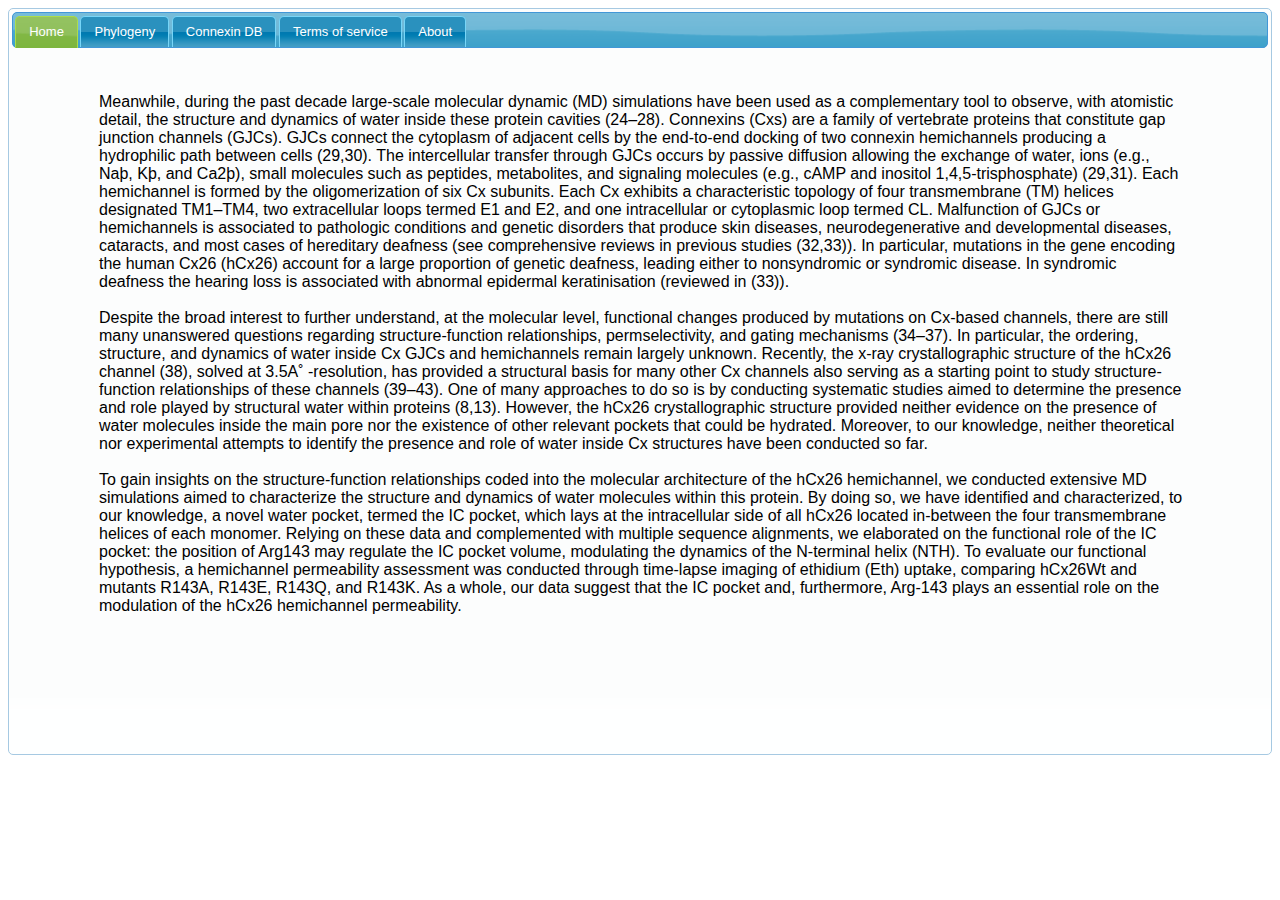
<file: index.html>
<!DOCTYPE html>
<html lang="en">
<head>
    <!-- The jQuery library is a prerequisite for all jqSuite products -->
    <script type="text/ecmascript" src="js/jquery.min.js"></script> 
    <script type="text/ecmascript" src="js/jquery.form.js"></script> 
    
    <!-- This is the localization file of the grid controlling messages, labels, etc. -->
    
    <!-- A link to a jQuery UI ThemeRoller theme, more than 22 built-in and many more custom -->
    <link rel="stylesheet" type="text/css" media="screen" href="css/jquery-ui.css" />
    <!--<link rel="stylesheet" href="//code.jquery.com/ui/1.11.4/themes/smoothness/jquery-ui.css">-->
    <!--<link rel="stylesheet" href="//code.jquery.com/ui/1.11.4/themes/smoothness/jquery-ui.css">-->
    <!--<script src="//code.jquery.com/jquery-1.10.2.js"></script>-->
    <!--<script src="//code.jquery.com/ui/1.11.4/jquery-ui.js"></script>-->
    <script type="text/ecmascript" src="js/jquery-ui.js"></script>
    <script src="js/jquery-ui.min.js"></script>
    <!--JQGRID SPECIFIC-->
    
    <!-- This is the Javascript file of jqGrid -->   
    <script type="text/ecmascript" src="js/trirand/jquery.jqGrid.min.js"></script>
    <!-- We support more than 40 localizations -->
    <script type="text/ecmascript" src="js/trirand/i18n/grid.locale-en.js"></script>
    <link rel="stylesheet" type="text/css" media="screen" href="css/trirand/ui.jqgrid.css" /><!-- The link to the CSS that the grid needs -->
<!--    jquery shits END-->

    <!--<script type="text/ecmascript" src="js/jquery-1.10.2.js"></script>-->
    <!--PHYLOGENIE-->
    <link rel="stylesheet" href="css/phylodoc.css">
<!--    <script type="text/javascript" src="js/phylo/raphael-min.js" ></script>
    <script type="text/javascript" src="js/phylo/jsphylosvg-min.js"></script>-->
    <script type="application/javascript" src="js/phylo/PhyloCanvas.js"></script>

    <meta http-equiv="Content-type" content="text/html;charset=UTF-8" />
    <title>CxDB - Connexin DataBase</title>
</head>
<body>
    <style type="text/css">

        /* set the size of the datepicker search control for Order Date*/
        /*#ui-datepicker-div { font-size:14px; }*/
        
        /* set the size of the autocomplete search control*/
        /*.ui-menu-item { font-size: 14px; }*/

         /*.ui-autocomplete { font-size: 14px; }*/
        //ui-dialog ui-widget ui-widget-content ui-corner-all ui-front ui-draggable ui-resizable{ width: auto; maxwidth: 900px}
        .ui-jqgrid-sortable{font-size:14px !important;}
        .ui-jqgrid tr.jqgrow td {font-size:13px !important;}
        .ui-widget button {font-size:13px !important;}
        .ui-widget {font-size:13px !important;}
        body,h1,p,article{font-family: verdana,arial,sans-serif !important;}
        //.ui-search-toolbar{font-size:19px;} .ui-jqgrid-htable{font-size:19px;}
        //.ui-widget-content ui-corner-all{font-size:19px;}
        //.ui-search-input{font-size:13px;}
        //.ui-search-table{font-size:13px;}
        /*.ui-widget-content.ui-corner-all{ font-size:14px !important;}*/
    </style>
    <!--TABS-->
    <div id="tabs"> <!--style="width:'auto';">-->
        <ul>
          <li><a href="#home">Home</a></li>
          <li><a href="#phylo">Phylogeny</a></li>
          <li><a href="#main">Connexin DB</a></li>
          <li><a href="#terms">Terms of service</a></li>
          <li><a href="#about">About</a></li>
        </ul>
        <div id="home"><iframe src="intro.html" style="height: 650px; width: 100%; border: none; margin-left: 5%; margin-top: 2%; " seamless></iframe></div>
        <!--Filogenia-->
        <div id="phylo">
            Text size: <button onClick="textSize('plus');">+</button> <button onClick="textSize('minus');">-</button>
            <div id="pc-buttons">
              <button id="rectangular" class="btn">Rectangular</button>
              <button id="circular" class="btn">Circular</button>
              <button id="radial" class="btn" >Radial</button>
              <button id="diagonal" class="btn" >Diagonal</button>
              <button id="hierarchy" class="btn" >Hierarchical</button>
            </div>
            <div id="svgCanvas" style="width:1800px; height:1600px;"> </div>
            <script type="text/javascript">
                //###phylocanvas
                $(document).on('click','#pc-buttons .btn', {} ,function(e){
                    $('#pc-buttons .btn').removeClass('btn-info');
                    $('#pc-buttons .btn').addClass('btn-default');
                    $(this).addClass('btn-info');
                        phylocanvas.setTreeType(this.id);
                });
                function textSize(type) {
                    if(type == "plus" && text_size <= 200) {
                      phylocanvas.setTextSize(++text_size);
                    }
                    else if(type == "minus" && text_size >= 1) {
                      phylocanvas.setTextSize(--text_size);
                    }
                  }
                function phyloLoaded()
                {
                    phylocanvas.setTextSize( 23);
                    phylocanvas.zoom = .5;
                    phylocanvas.backColour = true;
//                    phylocanvas.setNodeColourAndShape("'CXA1_RAT'", 'orange', 'o');
//                    phylocanvas.branches["'CXA1_RAT'"]['data'] = {'column1':10, 'Column2': 0};
//                    phylocanvas.viewMetadataColumns();
//                    alert(phylocanvas.leaves[0].id);
                    colourAll();
//                    phylocanvas.draw();
                }
                
                function colourAll()
                {
                    for(node of phylocanvas.leaves)
                    {
//                        alert(node+" "+phylocanvas.leaves[0]);
                        switch(node.id.charAt(3))
                        {   //A: green B: blue G: brown D: red E: yellow? zeta: purple
                            case 'B':
                                phylocanvas.setNodeColourAndShape(node.id, 'red', 'x');
                                break;
                            case 'A':
                                phylocanvas.setNodeColourAndShape(node.id, 'orange', 's');
                                break;
                            case 'A':
                                phylocanvas.setNodeColourAndShape(node.id, 'yellow', 's');
                                break;
                            case 'D':
                                phylocanvas.setNodeColourAndShape(node.id, 'green', 'o');    
                                break;
                            case 'G':
                                phylocanvas.setNodeColourAndShape(node.id, 'blue', 'x');    
                                break;
                            case 'E':
                                phylocanvas.setNodeColourAndShape(node.id, 'purple', 't');
                                break;
                        }
                        node.id = node.id.replace("'","");
                    }
                }

                var text_size = 23,zoom=0.01;
                var phylocanvas = new PhyloCanvas.Tree('svgCanvas', {history: {collapsed: true},defaultCollapsed: {min: 150,max: 1000,color: 'green'}}); // initialize your tree viewer
                phylocanvas.load('js/phylo/Filogenia.nwk'); // load your tree file
                phylocanvas.addListener('loaded', phyloLoaded);
                phylocanvas.setTreeType('circular');
                phylocanvas.setNodeSize( 10);
                //###btns
                $(function() {
                $( "input[type=submit], button" ).button()});
                
                //###jsphylosyg
//                $(document).ready(function(){
//                        $.get("js/phylo/Filogenia.xml", function(data) {
//                                var dataObject = {
//                                        xml: data,
//                                        fileSource: true
//                                };		
//                                phylocanvas = new Smits.PhyloCanvas(
//                                        dataObject,
//                                        'svgCanvas', 
//                                        800, 800,
//                                        'circular'
//                                );
//                        });
//                });
            </script>
        </div>        
        <!--GRID AND DB-->
        <div id="main">
            <!--BUSQUEDA EXTERNA ESPECIFICA-->
            <div id="searchDiv" style="height: '100%'; width: 1100px;" title="Click to see advanced search options.">
                <h3>Direct Model Search</h3>
                <div>
                    <input type="text" id="txtSearch" placeholder="Enter model ID..." value="" onkeypress="return txtSearchEnter(this,event);" onfocus="if (this.value==this.defaultValue) this.value='';" onblur="if(this.value==''){this.value=''}" />
                    <input type="submit" value="Search" onclick="searchModel(document.getElementById('txtSearch').value)" />
                </div>
            </div><br />

            <table id="jqGrid"></table>
            <div id="jqGridPager"></div>
            <div id="pvDialog" title="3D Model" hidden >
                <!--<iframe id="pvDialogFrame" src="js/pv/index.html" width="600" height="500"></iframe>-->
                <iframe id="pvDialogFrame" width="500" height="530"></iframe>
            </div>
            <div id="pvDialogAlignment" title="Alignment" hidden >
                <!--<iframe id="pvDialogFrame" src="js/pv/index.html" width="600" height="500"></iframe>-->
                <iframe id="pvDialogAlignmentFrame" width="750" height="530"></iframe>
            </div>
        <!--    <input type="button" value="Download Selected Models" onclick="downloadSelecteds()" />-->
            <form id="downloadForm" action="php/downloaderHelper.php" method="post">
                <!--<input type="text" id="selectedFiles" name="files" hidden>-->
                <input id="downloadBtn" type="submit" value="Download Selected Models">
                <div id="loading" hidden>Loading Please Wait....<img src="css/images/ajax-loader.gif" alt="Searching" /></div>
            </form>
            <div id="downloader"></div>
        </div>
        <div id="terms"><iframe src="terms.html" style="height: 650px; width: 940px; border: none;" seamless><p>Your browser does not support iframes.</p></iframe> </div>
        <div id="about"><iframe src="about.html" style="height: 650px; width: 940px; border: none;" seamless><p>Your browser does not support iframes.</p></iframe> </div>
    </div>
<!--    zip scripts-->
<!--    <script type="text/javascript" src="js/zip.js"></script>
    <script type="text/javascript" src="js/simpleZip.js"></script>
    <script type="text/javascript" src="js/FileSaver.js"></script>-->
    <script src="js/jquery-multidownload/jquery-multidownload.js"></script>
    <!--//PHP INCLUDES-->
<!--    <?php include 'php/includes.php';?>-->
<iframe src='php/includes.php' hidden><p>Your browser does not support iframes.</p></iframe>
    <script type="text/javascript"> 
        //alert(parseInt('ZZ',36)+" "+(parseInt(1295)).toString(36));
        var files = [];
        $(document).ready(function () {        
            //###DOWNLOADER FORM
            $('#downloadForm').ajaxForm({data:{files:files},beforeSubmit: function(){
                    if(files.length >0)
                    {
//                        alert(files);
                        document.getElementById("loading").hidden = false;
                        return true;
                    }
                    else
                    {
                        return false;
                    }
                }
                ,success: function(r) {
//                alert("url: "+r); 
                var link = document.createElement("a");
                link.id=r;
                link.download ='';
                link.name = r;
                link.href = r;
//                link.click();
                document.getElementById("loading").hidden = true;
            }}); 
//            $('#downloadForm').ajaxForm(callDownloadHelper);
            //###SEARCHDIV
            $( "#searchDiv" ).accordion({collapsible: true,active: false});
            //###TABS
            $(function() { $( "#tabs" ).tabs(); });
            
            //###JQGRID
            $("#jqGrid").jqGrid({
                //url: 'db/data.json',
                editurl: 'clientArray',
                //mtype: "GET",
                //datatype: "json",
                url: 'db/proteins.php',
                datatype: 'json',
                page: 1,
                colModel: [
                    {   label : "ID",name: 'id',sorttype: 'integer',key: true,hidden:false,width: 150,editable: true},
                    {   label : "Name",name: 'Name',key: false,width: 150,editable: true,stype: "text",searchoptions: { value: ":All" }},
                    {   label : "Family",name: 'Family',width: 150,editable: true,stype: "select",searchoptions: { value: ":All" }},
                    {   label : "Structure Type",name: 'Structure Type',width: 150,editable: true,stype: "select",searchoptions: { value: ":All" }},
                    {   label : "Organism",name: 'Organism',width:100,editable: true,stype: "select",searchoptions: { value: ":All" }},
                    {   label : "Array",name: 'Array',width: 180,editable: true,stype: "select",searchoptions: { value: ":All" }},
                    {   label : "Description",name: 'Description', width: 150,editable: true,autowidth: true,hidden:true},
                ],
		loadonce: true,
		viewrecords: true,
                width: 1100,
                height: 550,
                rowNum: -1,
                shrinkToFit: true,
                subGrid: true, // set the subGrid property to true to show expand buttons for each row
                onSelectRow:  function (rowId) { $(this).jqGrid ('toggleSubGridRow', rowId);},
                subGridRowExpanded: showChildGrid, // javascript function that will take care of showing 
                subGridOptions : {expandOnLoad: true,reloadOnExpand :false,selectOnExpand : false },// expand all rows on load
//                pager: "#jqGridPager",
                loadComplete: function() {
//                    var grid = $("#jqGrid");
//                    var subGridCells = $("td.sgcollapsed",grid[0]);
//                    $.each(subGridCells,function(i,value){
//                        if (i!==0) {
//                            $(value).unbind('click').html('');
//                        }
//                    });
                    $("#jqGrid").jqGrid('setColProp', 'Name', {
                        searchoptions: {
                            sopt:['cn'],
                            dataInit: function(elem) {
                                $(elem).autocomplete({
                                    source:getUniqueColumnValues('Name'),
                                    delay:0,minLength:0,multiple:true,
                                    select: function (event, ui) {$(elem).trigger('keydown');$(elem).val(ui.item.value);}
                                });
                            }
                        }
                    });
                    $("#jqGrid").jqGrid('filterToolbar',{stringResult:true,autosearch:true,searchOnEnter:false,defaultSearch:"cn"});
                    if(!isFilled)
                    {
                        //fillOptions('Name');
                        fillOptions('Family');
                        fillOptions('Structure Type');
                        fillOptions('Organism');
                        fillOptions('Array');
                    }
                    
                    //testing shits
                    var rowIds = $("#jqGrid").getDataIDs();
                    $.each(rowIds, function (index, rowId) {
                    $("#jqGrid").collapseSubGridRow(rowId);                   
                });
                }
            });
			// activate the toolbar searching
            //$('#jqGrid').jqGrid('filterToolbar');
            $("#jqGrid").jqGrid('gridResize');
            //add tooltip to header
            tooltip="Click to sort";
            $('.ui-th-column').each(function() { $(this).attr('alt',tooltip).attr('title',tooltip); });
            //expansion row tooltip
            $("#jqGrid").attr('title',"Click to expand or close model subgrid");
	   /* $('#jqGrid').jqGrid('navGrid',"#jqGridPager", {                
                search: true, // show search button on the toolbar
                add: true,
                edit: true,
                del: true,
                refresh: true
            },
                // options for the Edit Dialog
                {
                    editCaption: "The Edit Dialog",
			//		template: template,
                    errorTextFormat: function (data) {
                        return 'Error: ' + data.responseText
                    }
                },
                // options for the Add Dialog
                {
				//	template: template,
                    errorTextFormat: function (data) {
                        return 'Error: ' + data.responseText
                    }
                },
                // options for the Delete Dailog
                {
                    errorTextFormat: function (data) {
                        return 'Error: ' + data.responseText
                    }
                });*/
        });
        var isFilled = false;
        //function to fill select box with actual column data (what else?! :P)
        function fillOptions(column)
        {
            //alert("asd");
            
            //alert(r);
            var select = document.getElementById('gs_'+column);
            var r = getUniqueColumnValues(column);
            //alert(r);
            if(r.length>1)
                for (var v in r)
                {
                    //alert(r[v]);
//                    alert(v);
                    select.options[1+parseInt(v)] = new Option(r[v],r[v],false,false);
                }
            else
                select.parentNode.parentNode.hidden=true;
            isFilled = true;
            //return '';
        }
        
        function getUniqueColumnValues(column)
        {
            //get column values and fill text separated by coma
            var res = $("#jqGrid").jqGrid('getCol', column);
            //alert(res);
            return res.filter(function(itm,i,a){
                return i==a.indexOf(itm);
            });
        }

        //popup3dmodel function
        function show3dModel(pdb,url){
//            alert(url);
            if(typeof url == 'undefined')
                url="js/jsmol/index.php?pdb=";
            $(function(){$("#pvDialog").dialog();});                    
            //$( "#pvDialog" ).hidden = false;
            
            //$( "#pvDialogFrame" ).attr('src','js/pv/index.html#'+pdb);
            $( "#pvDialog" ).parent().css( "width", "auto");
//            alert(url+pdb);
            $( "#pvDialogFrame").attr('src',url+pdb);
        }
        
        function showAlign(pdb,url){
//            alert(url);
//            if(typeof url == 'undefined')
//                url="js/jsmol/index.php?pdb=";
//alert(pdb);
            $(function(){$("#pvDialogAlignment").dialog();});                    
            //$( "#pvDialog" ).hidden = false;
            
            //$( "#pvDialogFrame" ).attr('src','js/pv/index.html#'+pdb);
            $( "#pvDialogAlignment" ).parent().css( "width", "auto");
//            $( "#pvDialogAlignmentFrame").attr('src','http://strap.charite.de/aaBeta/aa.php?beforeAC=load%20http://146.83.236.8/alignment.fasta&afterAC=set_color_mode+zappo%0Aset_conservation_threshold+90');
//alert('http://localhost/aa/aa.php?beforeAC=load%20http://localhost/cxGrid/proteinModels/'+pdb+'&afterAC=set_color_mode+zappo%0Aset_conservation_threshold+90');
//            $( "#pvDialogAlignmentFrame").attr('src','http://localhost/aa/aa.php?beforeAC=load%20http://localhost/cxGrid/proteinModels/'+pdb+'&afterAC=set_color_mode+zappo%0Aset_conservation_threshold+90');
            $( "#pvDialogAlignmentFrame").attr('src','/aa/aa.php?beforeAC=load%20http://'+window.location.hostname+'/cxGrid/proteinModels/'+pdb+'&afterAC=set_color_mode+zappo%0Aset_conservation_threshold+90');
//            $( "#pvDialogAlignmentFrame").attr('src','/aa/aa.php?beforeAC=load/alineamiento.fasta&afterAC=set_color_mode+zappo%0Aset_conservation_threshold+90');
        }
        // the event handler on expanding parent row receives two parameters
        // the ID of the grid tow  and the primary key of the row
        var actualSubGrid = "";
        function showChildGrid(parentRowID, parentRowKey) {
            var childGridID = parentRowID + "_table";
            var childGridPagerID = parentRowID + "_pager";
            var pid = $("#jqGrid").jqGrid('getCell',parentRowKey,'id');
            //alert(pid+" "+childGridID +" "+ parentRowKey);
            // send the parent row primary key to the server so that we know which grid to show
            var childGridURL = "proteinModels/"+parentRowKey+".json";
            //childGridURL = childGridURL + "&parentRowID=" + encodeURIComponent(parentRowKey)
            actualSubGrid = childGridID;
            // add a table and pager HTML elements to the parent grid row - we will render the child grid here
            $('#' + parentRowID).append('<table id=' + childGridID + ' title="click to sort"></table><div id=' + childGridPagerID + ' class=scroll></div>');
            $("#" + childGridID).jqGrid({
//                url: childGridURL,
                url: 'db/models.php?pid='+pid,
                mtype: "GET",
                datatype: "json",
                //datatype: "xml",
                page: 1,
                colModel: [
                    { label:' ',index:'select',name:'select',edittype:'checkbox',hidden:false,editable:true,width:15,search:false,formatter: "checkbox",formatoptions:{disabled:false},cellattr: function () { return ' title="Click to select models and then press Download button for bulk download"'; }},
                    { label: 'ID', name: 'id', key: true, width: 70,align:'center',hidden:true,search:false, editable: true},
                    { label: 'ID', name: 'Model id', width: 70,align:'center',search:false, editable: true,formatter: function formatId(cellValue, options, rowObject) {
                    return ('0000'+parseInt(cellValue).toString(36)+parseInt(pid).toString(36)).slice(-4); } },
                    { label: 'Model Type', name: 'Model Type', width: 100,search:false, editable: true,cellattr:function(){return' title="Click triangle to expand"'; } },
                    { label: 'Evaluator', name: 'Evaluator', width: 75,search:false, editable: true },
                    { label: 'Score', name: 'Score', width: 70,align:'center',search:false, editable: true },
                    { label: 'PDB', name: 'PDB', width: '180%',search:false, editable: true,formatter: formatLink, autowidth: true },
                    { label: 'Alignment', name: 'Alignment', width: '150%',search:false, editable: true,formatter: formatLink, autowidth: true,hidden: false },
                    { label: 'Seq Identity', name: 'Sequence Identity',align:'center', width: 80,search:false, editable: true,formatter: addPercent, autowidth: true,hidden: false },
                    { label: 'Seq Similarity', name: 'Sequence Similarity',align:'center', width: 75,search:false, editable: true,formatter: addPercent, autowidth: true,hidden: false },
                    { label: "Alignment", name: "Alignment",width: 75,align:'center',search:false,editable:false,hidden: false,
                        formatter: function(cellValue, options, rowObject){
                            //$( "#pvDialogFrame" ).attr('src','js/pv/index.html#'+parentRowKey+"/"+cellValue);
                            //$( "#pvDialogFrame" ).attr('src','js/jsmol/index.php?pdb='+parentRowKey+"/"+cellValue);
//                            return "<input type='button' value='view' title='Click to view an alignment comparison on a popup' onclick='show3dModel(\""+parentRowKey+"/"+cellValue+"\")'\>";
                            return "<input type='button' value='view' title='Click to view an alignment comparison on a popup' onclick='showAlign(\""+cellValue+"\")'\>";
                        }
                    },
                    { label: "3D Model", name: "PDB",width: 75,align:'center',search:false,editable:false,hidden: false,
                        formatter: function(cellValue, options, rowObject){
                            //$( "#pvDialogFrame" ).attr('src','js/pv/index.html#'+parentRowKey+"/"+cellValue);
                            //$( "#pvDialogFrame" ).attr('src','js/jsmol/index.php?pdb='+parentRowKey+"/"+cellValue);
                            return "<input type='button' value='view' title='Click view 3d model on a popup' onclick='show3dModel(\""+cellValue+"\")'\>";
                        }
                    },
                    //{ name: 'level', hidden: true },{ name: 'parent_id', hidden: true },{ name: 'isLeaf', hidden: true },{ name: 'expanded', hidden: true }
                ],
		loadonce: true,
//                viewRecords: true,
                width: '100%',
                height: '100%',
                rowNum: -1,
                shrinkToFit: true,
//                multiselect: true,
                treeGrid: true,ExpandColumn: 'Model Type',ExpandColClick:false,
                onSelectRow: onSelectRow,
                treeGridModel:"adjacency",
                teedatatype:"json",
                treeReader:{
                    parent_id_field:"parent_id",
                    level_field:"level",
                    leaf_field:"isLeaf",
                    expanded_field:"expanded",
                    loaded:"loaded",
                    icon_field:"icon"
		},
                loadComplete: function () {
                    var getColumnIndexByName = function(grid, columnName) {
                        var cm = grid.jqGrid('getGridParam', 'colModel'), i, l;
                        for (i = 0, l = cm.length; i < l; i += 1) {
                            if (cm[i].name === columnName) {
                                return i; // return the index
                            }
                        }
                        return -1;
                    };
                    var iCol = getColumnIndexByName($(this), 'select'), rows = this.rows, i,
                        c = rows.length;
                
                    for (i = 1; i < c; i += 1) {
                        $(('input[type="checkbox"]'),rows[i].cells[iCol]).click(function (e) {
                            var row = $(e.target).closest('tr')[0];
                            
                            var id = row.id,isChecked = $(e.target).is(':checked');
                            var pdb=row.cells[5].firstChild,psf=row.cells[6].firstChild;
                            
//                            alert('clicked on the checkbox in the row with id=' + id +
//                                  '\nNow the checkbox is ' +
//                                  (isChecked? 'checked': 'not checked'));
                            //alert( row.cells[5].toString() );
                            
                            //setDownlodeable(pdb);
                            //alert("pdb: "+pdb);
                            if(pdb !== null){
                                setDownlodeable(isChecked,pdb.valueOf());
//                            if(psf !== null)
//                                setDownlodeable(isChecked,psf.valueOf());
                            }
                        });
                    }
                }
                //pager: "#" + childGridPagerID
            });
            function setDownlodeable(isChecked,pdb) {
                if(pdb !== null)
                {
                    
                    //for new download
                    var localPdb = (pdb+"").replace("http://localhost/cxGrid/","../");
                    //
                    var link = document.createElement("a");
                    link.id=pdb;
                    link.download ='';
                    link.name = pdb;
                    link.href = pdb;
                    link.innerHTML = pdb+" </BR>";
                    link.className = "pdb";
                    var div = document.getElementById('downloader');
                    //document.write(link);
                    //alert("var: "+link);
                    if(isChecked)
                    {
                        //addpdb to downloaderHelper
//                        var files=document.getElementById("selectedFiles");
                        files.push(localPdb);
                        //end
                        
                        div.appendChild(link);
                        //document.body.appendChild(link);
                        //alert("added: "+pdb);
                    }
                    else
                    {
                        //download helper
//                        var files=document.getElementById("selectedFiles");
                        if(files.length >0)
                        {
                            files.splice(files.indexOf(localPdb),1);
                        }
                        //end
                        var j=0,l=div.children.length;
                        //alert(j+" "+l);
                        for(j = 0; j < l;j+=1)
                        {
                            //alert("Asdfsdaf");
                            var c= div.children[j];
                            if(c!==null&&typeof c!== 'undefined')
                            {
                                var child=c.href;
                                //alert(child+"\n"+link+"\n"+( child == link));
                                if( child == link)
                                {
    //                                alert("wii!");
                                    div.removeChild(div.children[j]);
                                }
                            }
                        }
                    }

                    //alert("value: "+div.getElementsByTagName(link.name));
                }
            }
            //UNCOMMENT TO ADD FILTER FUNCTION
            //$("#" + childGridID).jqGrid('filterToolbar');
            //COMMENT TO DISABLE RESIZE 
            $("#" + childGridID).jqGrid('gridResize');
            //add tooltip to header
            tooltip="Click to sort";
            $('.ui-th-column').each(function() { $(this).attr('alt',tooltip).attr('title',tooltip); });
            //tooltip="Click to expand or close model subgrid";
            //$('.ui-tree-wrap').each(function() { alert("XD"); $(this).attr('alt',tooltip).attr('title',tooltip); });
            
            //UNCOMMENT TO ENABLE PAGER!
            /*$("#" + childGridID).jqGrid('navGrid',"#"+childGridPagerID, {      //bottom navbar, commented to disable it          
                search: true, // show search button on the toolbar
                add: true,
                edit: true,
                del: true,
                refresh: true
            },
                // options for the Edit Dialog
                {
                    editCaption: "The Edit Dialog",
			//		template: template,
                    errorTextFormat: function (data) {
                        return 'Error: ' + data.responseText
                    }
                },
                // options for the Add Dialog
                {
				//	template: template,
                    errorTextFormat: function (data) {
                        return 'Error: ' + data.responseText
                    }
                },
                // options for the Delete Dailog
                {
                    errorTextFormat: function (data) {
                        return 'Error: ' + data.responseText
                    }
                }); */   
        //});
            function formatLink(cellValue, options, rowObject) {
                if( cellValue !== '' && cellValue !== 'undefined' )
                    return "<a id=\""+cellValue+"\" download href='" +"proteinModels/"+ cellValue + "'>"+cellValue+ "</a>";
                else
                    return '';
            };
            function addPercent(cellValue, options, rowObject) {
                if( cellValue !== '' )
                    return cellValue+"%";
                else
                    return '';
            };
            
        }
        
        function downloadSelecteds()
        {
            //$('.pdb').multiDownload('click',{delay: 10000,type: "adownload"});
            $('.pdb').multiDownload();
        }
        //DEPRECTAED!
        function downloadSelectedRows() {
            //cleaning div helper
            var div = document.getElementById('downloader');
            div.innerHTML = "";
            var grid = $("#jqGrid");
            //alert(actualSubGrid);
            //alert(grid);
            grid = $("#"+actualSubGrid);
            //alert(grid);
            var rowKey = grid.getGridParam("selrow");

            if (!rowKey)
                alert("No rows are selected");
            else {
                var selectedIDs = grid.getGridParam("selarrrow");
                var result = "";
                for (var i = 0; i < selectedIDs.length; i++) {
                    result += selectedIDs[i] + ",";
                    //var cell;
                    //alert (cell = grid.getCell(selectedIDs[i],'PDB'));
                    //a = grid.getCell(selectedIDs[i],'PDB');
                    var a = document.getElementById(selectedIDs[i]); //.click();
                    //alert("value "+a);                   
                    if(a.cells[5].firstChild !== null)
                        fileDownload(a.cells[5].firstChild.valueOf());
                    if(a.cells[6].firstChild !== null)
                    {
//                        alert("value 2: "+a.cells[6]);
//                        alert("value 2:"+a.cells[6].firstChild.valueOf() );
                        fileDownload(a.cells[6].firstChild.valueOf());
                    }
                    //$("#"+selectedIDs[i]).click();
                }
                $('.pdb').multiDownload();
//                alert(result);
            }
        }
        //DEPRECATED
        //This function create a temp a element marked as downlodeable for multidownload plugin
        function fileDownload(uri)
        {
            var link = document.createElement("a");
            //link.download = uri;
            link.href = uri;
            link.className = "pdb";
            var div = document.getElementById('downloader');
            //document.write(link);
            //alert("var: "+link);
            div.appendChild(link);
            //link.click();
            //event.preventDefault();
            //div.removeChild(link);
                //$("#"+link.id).multiDownload();
        }
        //replaced with a dusty solution
        function onSelectRow(id,status,e)
        {
//            alert("acuse");
            $('#'+id)[0].firstChild.firstChild.click();
        }
        
        function txtSearchEnter(t,e){
            //e = e || window.event;
            var keyCode = (window.event) ? e.which : e.keyCode;
//            alert(keyCode);
            if(keyCode === 13)
            {
//                alert(t.value);
                searchModel(t.value);
            }
        }
        var isFullSearch=false;
        function getNumId(id)
        {
            //Original Inverse function
            //'0000'+parseInt(cellValue).toString(36)+parseInt(pid).toString(36)).slice(-4)
            if(id.length===4)
            {
                isFullSearch = true;
                return parseInt(id.slice(0,2),36)+" "+parseInt(id.slice(2,4),36);
            }
            else
                isFullSearch = false;
            return id;
        }
        
        function searchModel(id) {
//            alert(id);
            if(id==='' ||id === null|| typeof id===undefined) return;
            //select
            var fullId=getNumId(id).split(" ");
            id=fullId[0];
            if(!$.isNumeric(id)) return;
            var pId = fullId[1];
            var data = $("#jqGrid").jqGrid('getGridParam', 'data');
            for (var i = 0; i < data.length; i++) {
                //check into subgrid
//                alert("pId: "+pId+" data[i].id: "+data[i].id+" data[i].Name: "+data[i].Name);
                if(pId===data[i].id)
                {
                    var sData = $("#jqGrid_"+data[i].Name+"_table").jqGrid('getGridParam', 'data');
                    for (var j = 0; j < sData.length; j++) {
    //                    alert(sData[j].id+" inp ut: "+id);
                        if(sData[j].id !==null&&typeof sData[j]!==undefined&& isFullSearch?(sData[j].id == id):false){//((sData[j].id+"").indexOf(id) > -1)){
    //                        alert(isFullSearch);
                            selectAndExpand(data[i].Name,sData[j].id);
                        }
                    }
                }
            }
        }
        
        function selectAndExpand(table,id)
        {
            var pGrid = '#jqGrid_'+table+'_table';
            $(pGrid).jqGrid('setSelection',id,true);
            $('#jqGrid').jqGrid ('expandSubGridRow', table);
            var sel =$(pGrid).jqGrid('getLocalRow',id);
            if(sel!==null&&typeof sel!==undefined)
            {
                var row = $(pGrid).jqGrid("getNodeParent",sel);
                if(row!==null&&typeof row!==undefined)
                {
                    $(pGrid).jqGrid('expandRow', row);
                    $(pGrid).jqGrid('expandNode', row);
                }
            }
        }
    </script>
    <!--GOOGLE ANALYTICS-->
    <script>
        (function(i,s,o,g,r,a,m){i['GoogleAnalyticsObject']=r;i[r]=i[r]||function(){
        (i[r].q=i[r].q||[]).push(arguments)},i[r].l=1*new Date();a=s.createElement(o),
        m=s.getElementsByTagName(o)[0];a.async=1;a.src=g;m.parentNode.insertBefore(a,m)
        })(window,document,'script','//www.google-analytics.com/analytics.js','ga');

        ga('create', 'UA-64267689-1', 'auto');
        ga('send', 'pageview');

    </script>
    <!--GOOGLE ANALYTICS END-->
</body>
</html>
</file>
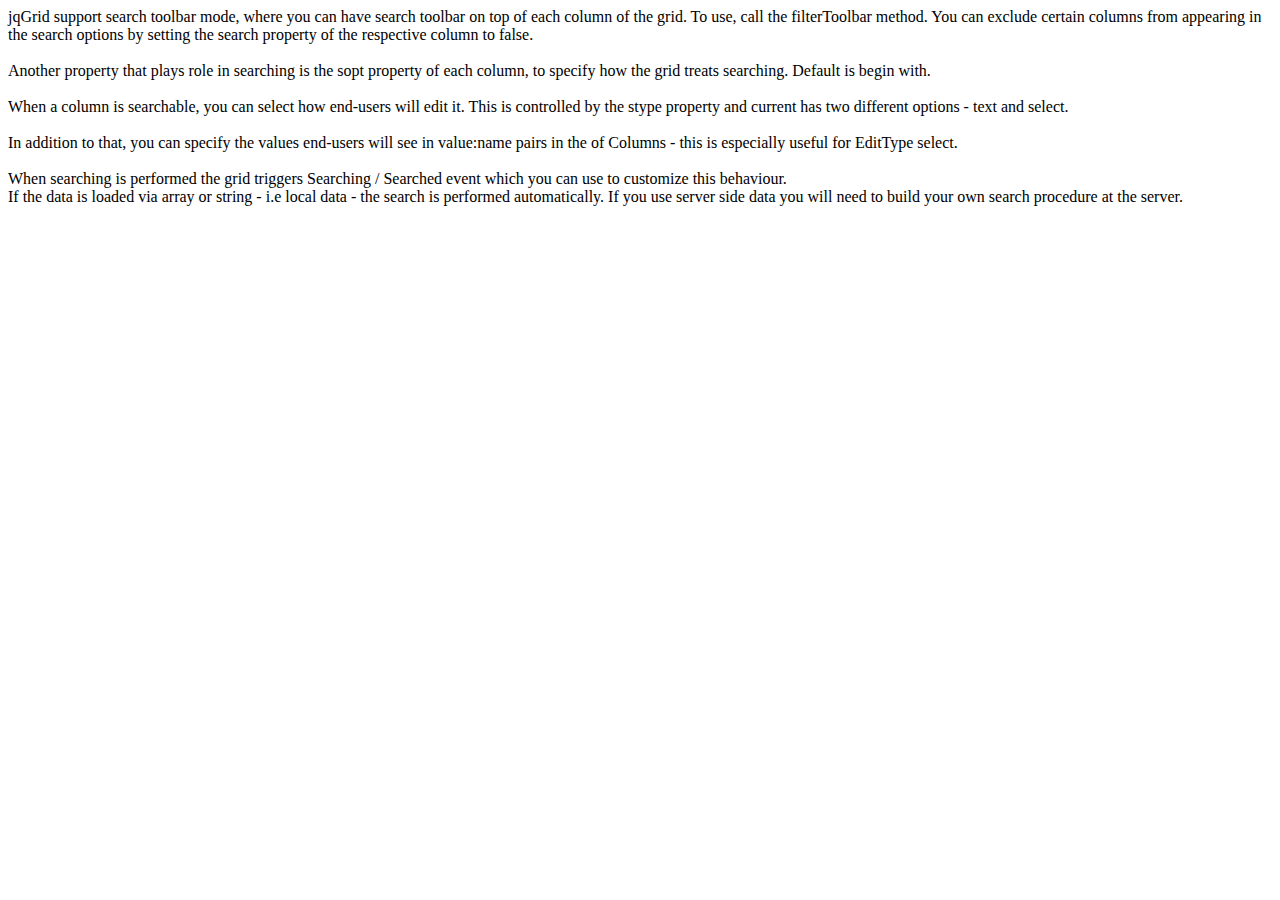
<file: description.html>
<!DOCTYPE html>
<!--
To change this license header, choose License Headers in Project Properties.
To change this template file, choose Tools | Templates
and open the template in the editor.
-->
<html>
	<head>
		<title>TODO supply a title</title>
		<meta charset="UTF-8">
		<meta name="viewport" content="width=device-width, initial-scale=1.0">
	</head>
	<body>
		<div>
jqGrid support search toolbar mode, where you can have search toolbar on top of each column of the grid. To use, call the filterToolbar method. You can exclude certain columns from appearing in the search options by setting the search property of the respective column to false.
<br><br>
Another property that plays role in searching is the sopt property of each column, to specify how the grid treats searching. Default is begin with.
<br><br>
When a column is searchable, you can select how end-users will edit it. This is controlled by the stype property and current has two different options - text and select.
<br><br>
In addition to that, you can specify the values end-users will see in value:name pairs in the of Columns - this is especially useful for EditType select.
<br><br>
When searching is performed the grid triggers Searching / Searched event which you can use to customize this behaviour.<br/> If the data is loaded via array or string - i.e local data - the search is performed automatically. If you use server side data you will need to build your own search procedure at the server.
		</div>
	</body>
</html>
</file>
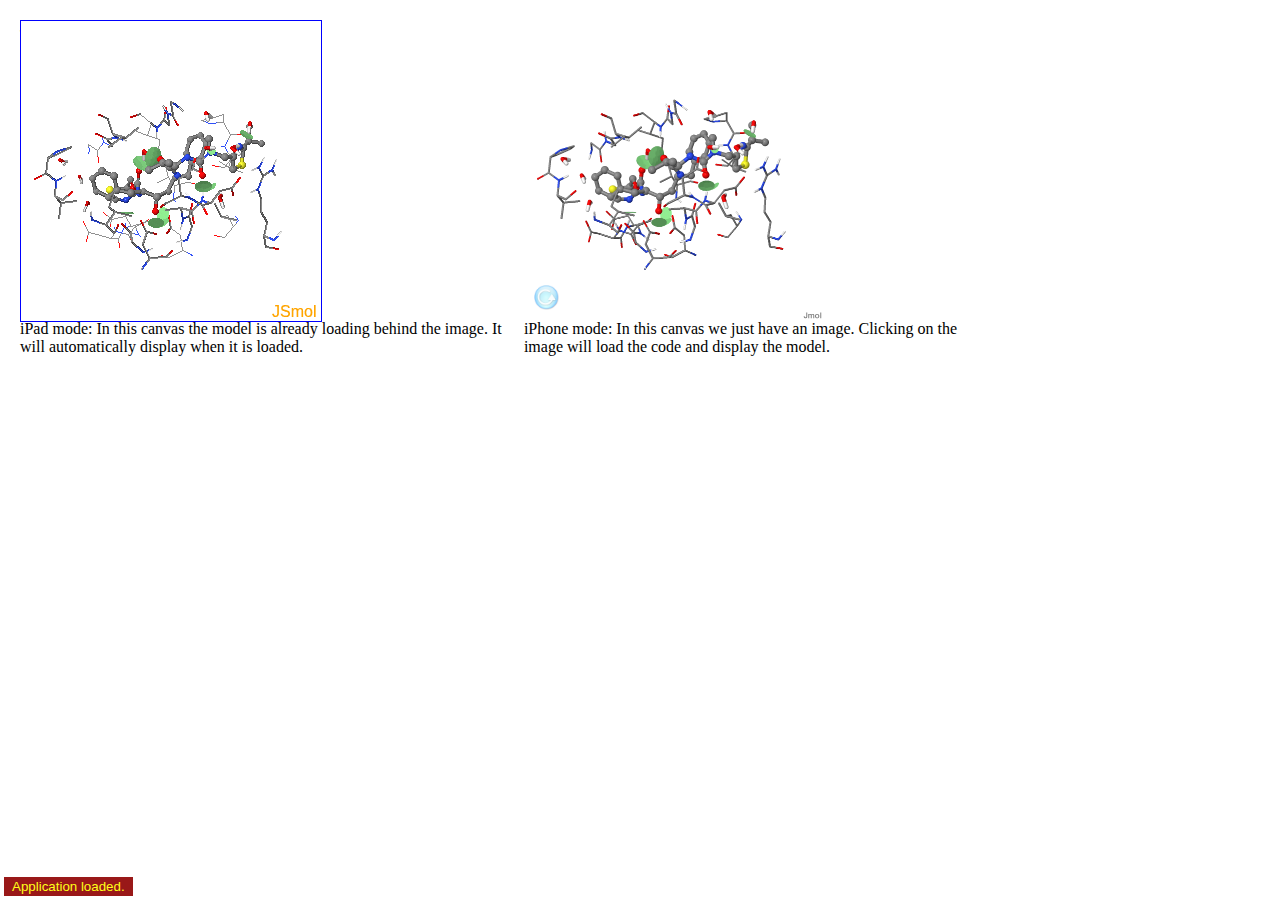
<file: js/jsmol/cover.htm>
<!DOCTYPE html>
<html>
<head>
<title>HTML5-only and WebGL Jmol Demo</title>
<meta charset="utf-8">
<script type="text/javascript" src="JSmol.min.js"></script>

  <script type="text/javascript"> 


var jmolApplet0; // set up in HTML table, below
var Info;

// note that the variable name MUST match the first parameter in quotes


;(function() {

// ?_USE=JAVA   ?_USE=SIGNED   ?_USE=HTML5


// Developers: The _debugCode flag is checked in j2s/java/core.z.js, 
// and, if TRUE, skips loading the core methods, forcing those
// to be read from their individual directories. Set this
// true if you want to do some code debugging by inserting
// System.out.println, document.title, or alert commands
// anywhere in the Java or Jmol code.

var s = document.location.search;
Jmol._debugCode = (s.indexOf("debugcode") >= 0);


jmol_isReady = function(applet) {
	document.title = (applet._id + " is ready")
	Jmol._getElement(applet, "appletdiv").style.border="1px solid blue"
 
}		


Info = {
	width: 300,
	height: 300,
	debug: false,
	color: "white",
	addSelectionOptions: false,
	serverURL: "http://chemapps.stolaf.edu/jmol/jsmol/php/jsmol.php",
	use: "HTML5",
  coverImage: "data/1hxw.png",        // initial image instead of applet
  coverScript: "",	// special script for click of cover image (otherwise equal to script)
  deferApplet: true,                  // wait to load applet until click
  deferUncover: true,                 // wait to uncover applet until script completed
  jarPath: "java",
	j2sPath: "j2s",
	jarFile: "JmolApplet.jar",
	isSigned: false,
	//disableJ2SLoadMonitor: true,
	//disableInitialConsole: true,
	readyFunction: jmol_isReady,
	//defaultModel: "$dopamine",
	script: "load data/1hxw.png;"
}

})();

$(document).ready(function(){
  
  Info.deferApplet = false;
  Info.deferUncover = true;
  $("#appletplace1").html(Jmol.getAppletHtml("jmol1", Info));
  Info.deferApplet = true;
  Info.deferUncover = true;
  $("#appletplace2").html(Jmol.getAppletHtml("jmol2", Info));
});

</script>
</head>
<body>
<table width=1000 cellpadding=10>
<tr>
<td valign=top>
<div id="appletplace1"></div>
iPad mode: In this canvas the model is already loading behind the image. It will automatically display when it is loaded.
</td>
<td valign=top>
<div id="appletplace2"></div>
iPhone mode: In this canvas we just have an image. Clicking on the image will load the code and display the model.
</td>
</tr></table>
</body>
</html>
</file>
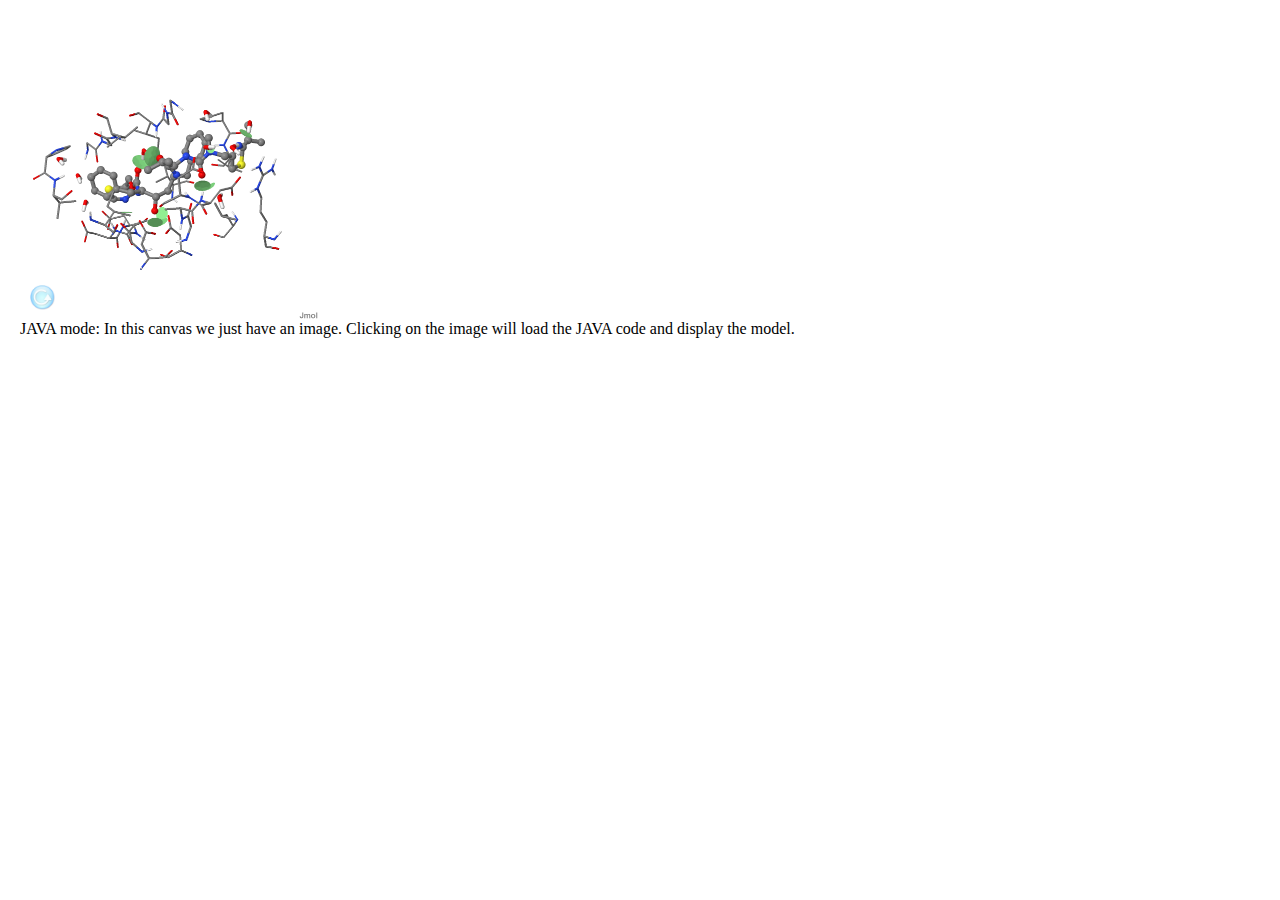
<file: js/jsmol/coverJava.htm>
<!DOCTYPE html>
<html>
<head>
<title>HTML5-only and WebGL Jmol Demo</title>
<meta charset="utf-8">
<script type="text/javascript" src="JSmol.min.js"></script>

  <script type="text/javascript"> 


var jmolApplet0; // set up in HTML table, below
var Info;

// note that the variable name MUST match the first parameter in quotes


;(function() {

// ?_USE=JAVA   ?_USE=SIGNED   ?_USE=HTML5


// Developers: The _debugCode flag is checked in j2s/java/core.z.js, 
// and, if TRUE, skips loading the core methods, forcing those
// to be read from their individual directories. Set this
// true if you want to do some code debugging by inserting
// System.out.println, document.title, or alert commands
// anywhere in the Java or Jmol code.

var s = document.location.search;
Jmol._debugCode = (s.indexOf("debugcode") >= 0);


jmol_isReady = function(applet) {
	document.title = (applet._id + " is ready")
	Jmol._getElement(applet, "appletdiv").style.border="1px solid blue"
 
}		


Info = {
	width: 300,
	height: 300,
	debug: false,
	color: "white",
	addSelectionOptions: false,
	serverURL: "http://chemapps.stolaf.edu/jmol/jsmol/php/jsmol.php",
	use: "HTML5",
  coverImage: "data/1hxw.png",        // initial image instead of applet
  coverScript: "",	// special script for click of cover image (otherwise equal to script)
  deferApplet: true,                  // wait to load applet until click
  deferUncover: true,                 // wait to uncover applet until script completed
  jarPath: "java",
	j2sPath: "j2s",
	jarFile: "JmolAppletSigned.jar",
	isSigned: true,
	//disableJ2SLoadMonitor: true,
	//disableInitialConsole: true,
	readyFunction: jmol_isReady,
	//defaultModel: "$dopamine",
	script: "load data/1hxw.png;"
}

})();

$(document).ready(function(){
  
  Info.deferApplet = true;
  Info.deferUncover = true;
  Info.use="JAVA";
  $("#appletplace2").html(Jmol.getAppletHtml("jmol2", Info));
});

</script>
</head>
<body>
<table width=1000 cellpadding=10>
<tr>
<td valign=top>
<div id="appletplace2"></div>
JAVA mode: In this canvas we just have an image. Clicking on the image will load the JAVA code and display the model.
</td>
</tr></table>
</body>
</html>
</file>
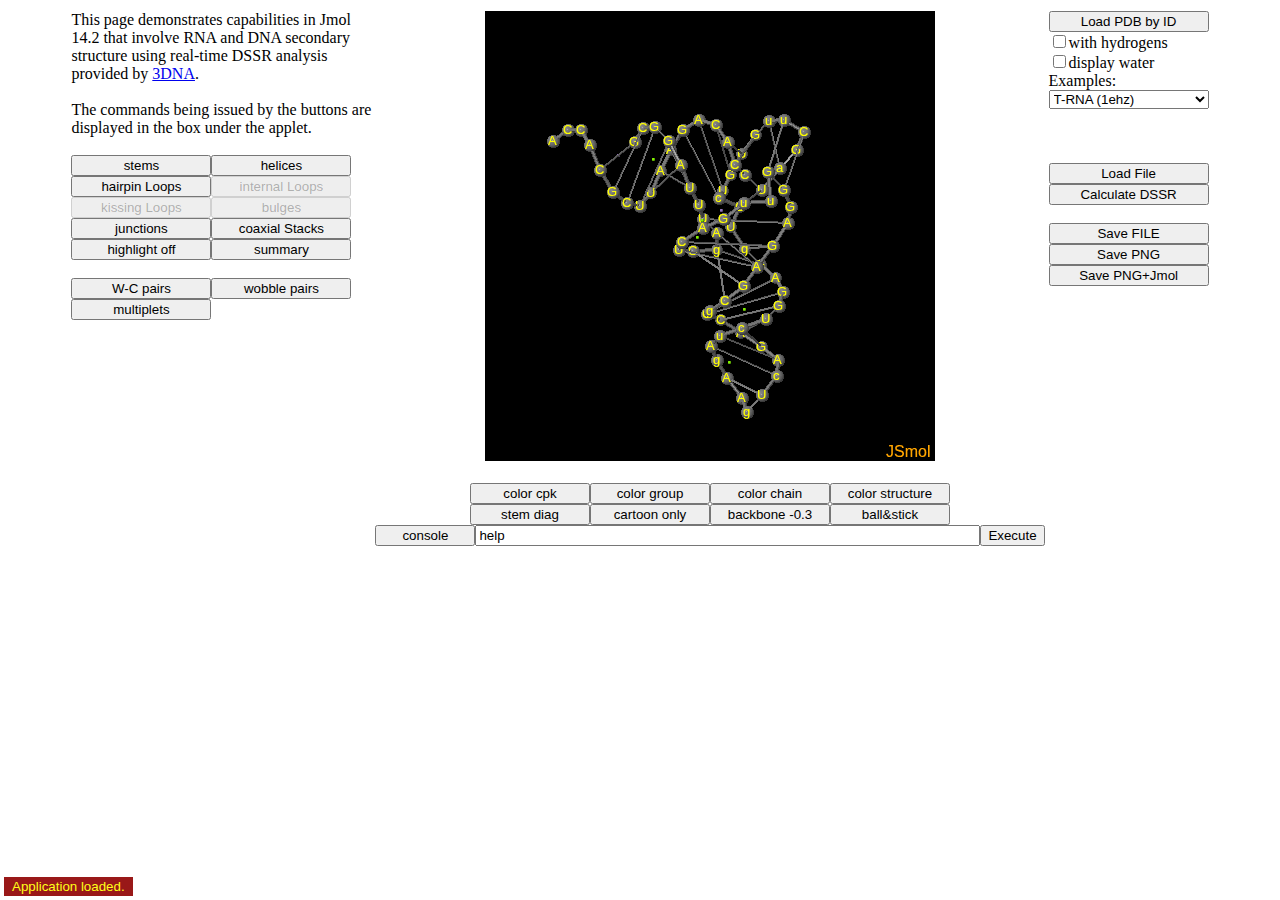
<file: js/jsmol/dssr.htm>
<!DOCTYPE html>
<html>
<head>
<title>Jmol/DSSR Demonatration Page</title>
<script type="text/javascript" src="JSmol.min.js"></script>

<script type="text/javascript">

// Bob Hanson 4/22/2014 6:49:57 PM  hansonr@stolaf.edu

var jmolApplet0; // set up in HTML table, below

var stemScript = "select nucleic;backbone -0.5;select nucleic and leadAtom;spacefill 1.5;label %[group1];set labelOffset 0 0;color labels yellow";

var _1ehzScript = "reset;center {60.992996 51.431 25.178501}; rotate z -142.9; rotate y 68.91; rotate z 112.36;";

var maxDrop = 5;

var Info = {
	width: 450,
	height: 450,
	color: "white",
	addSelectionOptions: false,
	disableInitialConsole: true,
	serverURL: "http://chemapps.stolaf.edu/jmol/jsmol/php/jsmol.php",
	use: "JAVA HTML5",
	jarFile: "JmolAppletSigned0.jar",
	isSigned: true,
	loadStructCallback: "enableButtons",
	script: "background black;set backboneSteps;set defaultLoadScript '"+ stemScript + ";if(!h2oOn){display !water};color grey';load data/1ehz.pdb.dssr;" + _1ehzScript
}

function enableButtons() {
	var data = "" +Jmol.evaluateVar(jmolApplet0, "getProperty('auxiliaryInfo.models.1.dssr.keys')");
	for (var i = dssrBtns.length; --i >= 0;) {
		var key = dssrBtns[i];
		$("#dssrBtn_"+key).prop("disabled", (data.indexOf(key) < 0));
	}
}

///////// MODEL LIST /////////

Models = []

template = "xid='%1';zap;set echo top left;echo loading...;refresh;load %4;%3|%2 (%1)"
function addModel(xxxx, load, text, script) {
	script || (script = "");
	load || (load = "=%1/dssr 1");
	Models.push(template.replace(/\%4/, load).replace(/\%1/g, xxxx).replace(/%2/, text).replace(/%3/, script).split("|"))
}

addModel("1ehz", "data/1ehz.pdb.dssr", "T-RNA", _1ehzScript)
addModel("2m5u", "", "P4 Hairpin Loop")
addModel("2m4w", "", "G-Bulge")
addModel("4jab", "", "U/G Wobble Base Pair")
addModel("2mi0", "", "I-V Kissing Loop")
addModel("1msy", "", "GUAA tetraloop E. Coli 23 S rRNA")
addModel("4c40", "", "L7Ae kink turn")

addModel("2mhi", "", "telomerase CR4/5 domain")
addModel("4lvv", "", "THF Riboswitch", "rotate Y -90")
addModel("4mgn", "", "glyQS T box riboswitch+tRNA") 

function jmolCheckbox(script1, script0,text,ischecked) {Jmol.jmolCheckbox(jmolApplet0,script1, script0, text, ischecked)}
function jmolButton(script, text) {Jmol.jmolButton(jmolApplet0, "select *;" + (script || text), (text || script))}
function jmolHtml(s) { document.write(s) };
function jmolBr() { jmolHtml("<br />") }
function jmolMenu(a) {Jmol.jmolMenu(jmolApplet0, a)}
function jmolScript(script) {	
	$("#jmolCmd0").val(script);
	Jmol.script(jmolApplet0, script);
}

///////// SPECIALIZED BUTTONS /////////

var dssrBtns = []

function dssrBtn(key, name) {
	var text = key.replace(/Loops/," Loops").replace(/Stacks/," Stacks");
	if (key.indexOf(" pairs") >= 0)
	  key = "bp_" + key;
	else if (name != null)
		dssrBtns.push(key);
	Jmol.jmolButton("jmolApplet0", [showDSSR, key, name],text, "dssrBtn_"+key);
}	

function showDSSR(btn, data) {
	var dssrType = data[1].replace(/ /g,"");
	var dssrWhat = data[2]
	var dssrPlural = data[1].toLowerCase();
	var s = "";
	var n = 0;
	$("#menudiv").css('visibility', 'hidden');
	if (btn) {
		if (dssrType == "summary") {
			alert(Jmol.scriptEcho(jmolApplet0, "show dssr 'summary'"));
			return;
		}
		jmolScript("select *;color gray;");
		if (dssrWhat == null)
			return;
		if (dssrType.indexOf("bp_") == 0) {
			jmolScript("select within(dssr,\"basePairs[SELECT res* WHERE " + dssrWhat + "]\");color red");
			$("#menudiv").html(s).css('visibility', 'hidden');
			return;	
		}	
		var data = Jmol.evaluateVar(jmolApplet0, "getProperty('auxiliaryInfo.models.1.dssr."+dssrType+"')");
		var n = data.length;
		var s = "<select id='dssr' style='width:140px' size='"+Math.min(n+1, maxDrop)+"'>"
		if (n > 1)
			s += "<option value='' selected>" + (n == 2 ? "both" : "all " + n) + " " + dssrPlural + "</option>"
		for (var i = 0; i < n; i++)
		  s += "<option value="+(i+1)+">"+ dssrWhat + " "+ (i + 1)+"</option>";
		s += "</select>"
		$("#menudiv").html(s).css('visibility', (n == 0 ? 'hidden' : 'visible'));
		var f = function(a,e){selectOn(dssrType, $(e || this).val())};
		$("#dssr").change(f).keyup(function() {var me = this;setTimeout(function(){f(0, me)}, 50)});
		selectOn(dssrType, 0);
	}
}

function selectOn(dssrType, n) {
	jmolScript("select *;color grey;select within(dssr,'" + dssrType+"'); color " + (n ? "translucent " : "") + "red");
	if (n) {
		jmolScript("select within(dssr,'" + dssrType+"." + n + "'); color red");
	}
}


$(document).ready(function() {
	
	$("#menudiv").css("visibility","hidden");


});
</script>
</head>
<body>

<center>

<table><tr>
<td valign=top style="width:300px" rowspan=2>
This page demonstrates capabilities in Jmol 14.2 
that involve RNA and DNA secondary structure
using real-time DSSR analysis provided by <a href=http://goo.gl/ap12xJ>3DNA</a>.
<br />
<br />
The commands being issued by the buttons are displayed in the 
box under the applet.
<br />
<br />
<script type="text/javascript">
Jmol.setButtonCss(null,"style='width:140px'")
dssrBtn('stems', 'stem');
dssrBtn('helices', 'helix');
jmolBr();
dssrBtn('hairpinLoops', 'hairpin loop');
dssrBtn('internalLoops', 'internal loop');
jmolBr()
dssrBtn('kissingLoops', 'kissing loop');
dssrBtn('bulges', 'bulge');
jmolBr();
dssrBtn('junctions', 'junction');
dssrBtn('coaxialStacks', 'coaxial stack');
jmolBr();
dssrBtn("highlight off");
dssrBtn("summary");
jmolBr();
jmolBr();
dssrBtn("W-C pairs", "name='WC'");
dssrBtn("wobble pairs", "name='Wobble'");
jmolBr();
dssrBtn('multiplets', 'multiplet');
jmolBr();
</script>
<div id="menudiv" style="visiblity:hidden"><select><option></option></select></div>

</td>
<td valign=top align=center>

<script type="text/javascript">

jmolApplet0 = Jmol.getApplet("jmolApplet0", Info)

</script>
</td><td valign=top >
<form><!-- (FORM tag is important to automatically set checkbox off when page reloads) -->
<script type="text/javascript">
Jmol.setButtonCss(null,"style='width:160px'")
Jmol.setMenuCss(null,"style='width:160px'")
jmolButton("if (!xid) { xid = '1ehz'};var x = prompt('Enter a four-digit PDB ID',xid);if (!x) { quit }; xid = x; load @{'=' + x + '/dssr'} 1;set echo top center;echo @x","Load PDB by ID")
jmolBr()
jmolCheckbox("set pdbAddHydrogens TRUE","set pdbAddHydrogens FALSE","with hydrogens",false)
jmolBr()
jmolCheckbox("h2oOn=true;display *","h2oOn=false;display !water","display water",false)
jmolBr()
jmolHtml("Examples:")
jmolBr()
jmolMenu(Models)
jmolBr()
jmolBr()
jmolBr()
jmolBr()
jmolButton("load ?","Load File")
jmolBr()
jmolButton("calculate structure DSSR;javascript enableButtons()","Calculate DSSR")
jmolBr()
jmolBr()
jmolButton("write FILE ?","Save FILE")
jmolBr()
jmolButton("write IMAGE ?.png","Save PNG")
jmolBr()
jmolButton("write PNGJ ?.png","Save PNG+Jmol")


</script>
</form>
</td></tr>
<tr>
<td align=center>




<script type="text/javascript">
jmolBr()
Jmol.setButtonCss(null,"style='width:120px'")
jmolButton("color cpk")
jmolButton("color group")
jmolButton("color chain")
jmolButton("color structure")
jmolBr()
jmolButton(stemScript,"stem diag")
jmolButton("cartoon only")
jmolButton("backbone -0.3")
jmolButton("spacefill only;spacefill 23%;wireframe 0.15","ball&stick")
jmolBr()
Jmol.setButtonCss(null,"style='width:100px'")
jmolButton("console")
Jmol.jmolCommandInput(jmolApplet0)
</script>

</td></tr></table>

</body>
</html>
</file>
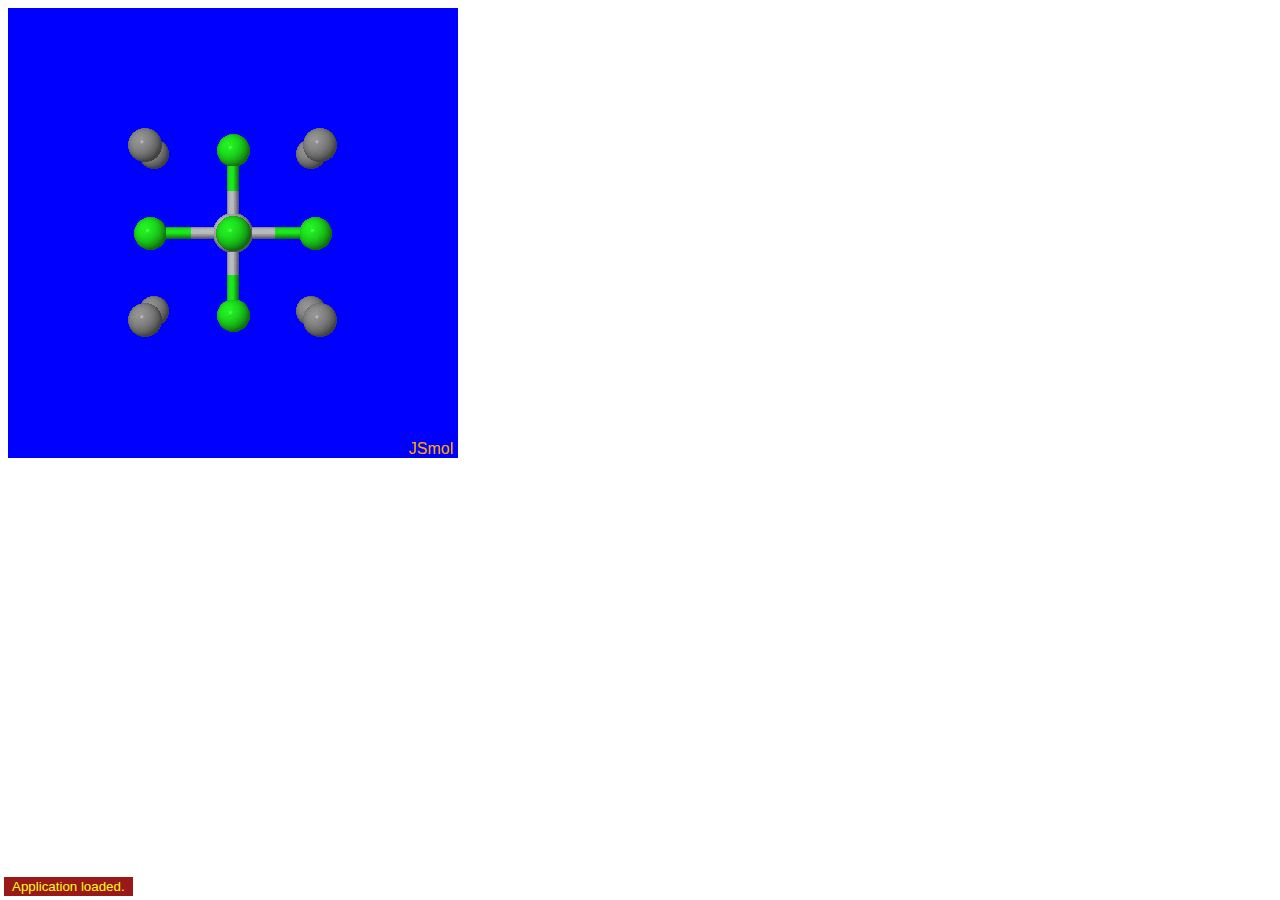
<file: js/jsmol/inline_old.htm>
<html>
<head>
<script type="text/javascript" src="JSmol.min.js"></script>
<script type="text/javascript" src="js/Jmol2.js"></script>
<script type="text/javascript">

// This file inline_old.htm shows how to use the older jmolAppletInline() function of Jmol.js

Jmol.Info = {
      
      jarPath: "java",
      jarFile: "",
      j2sPath: "j2s",
      use: "HTML5", // could be JAVA or HTML5
			disableJ2SLoadMonitor: false,
			disableInitialConsole: true
      
}

var octmodel=
"Octahedral Model\n" +
"RLChime   06130615133D\n" +
"http://wwwchem.uwimona.edu.jm\n" +
" 15  6  0        0              1 V2000\n" +
"    0.0000    0.0000    0.0000 Ti  0  0  0  0  0  0  0  0  0  0  0  0\n" +
"    0.0000    0.0000    2.0000 Cl   0  0  0  0  0  0  0  0  0  0  0  0\n" +
"    0.0000    2.0000    0.0000 Cl   0  0  0  0  0  0  0  0  0  0  0  0\n" +
"    2.0000    0.0000    0.0000 Cl  0  0  0  0  0  0  0  0  0  0  0  0\n" +
"    0.0000    0.0000   -2.0000 Cl  0  0  0  0  0  0  0  0  0  0  0  0\n" +
"    0.0000   -2.0000    0.0000 Cl  0  0  0  0  0  0  0  0  0  0  0  0\n" +
"   -2.0000    0.0000    0.0000 Cl  0  0  0  0  0  0  0  0  0  0  0  0\n" +
"    2.0000    2.0000    2.0000 C   0  0  0  0  0  0  0  0  0  0  0  0\n" +
"   -2.0000    2.0000    2.0000 C   0  0  0  0  0  0  0  0  0  0  0  0\n" +
"    2.0000   -2.0000    2.0000 C   0  0  0  0  0  0  0  0  0  0  0  0\n" +
"   -2.0000   -2.0000    2.0000 C   0  0  0  0  0  0  0  0  0  0  0  0\n" +
"    2.0000    2.0000   -2.0000 C   0  0  0  0  0  0  0  0  0  0  0  0\n" +
"   -2.0000    2.0000   -2.0000 C   0  0  0  0  0  0  0  0  0  0  0  0\n" +
"    2.0000   -2.0000   -2.0000 C   0  0  0  0  0  0  0  0  0  0  0  0\n" +
"   -2.0000   -2.0000   -2.0000 C   0  0  0  0  0  0  0  0  0  0  0  0\n" +
"  7  1  1  0\n" +
"  6  1  1  0\n" +
"  5  1  1  0\n" +
"  4  1  1  0\n" +
"  3  1  1  0\n" +
"  2  1  1  0\n" +
"  END\n";

</script>
</head>
<body>



<script type="text/javascript">
//jmolInitialize(".","http://chemapps.stolaf.edu/pe/protexpl/molview/JmolAppletSigned.jar")
jmolInitialize(".","JmolAppletSigned0.jar")
jmolAppletInline(["450","450"], octmodel, "background blue")
</script>

</body>
</html>
</file>
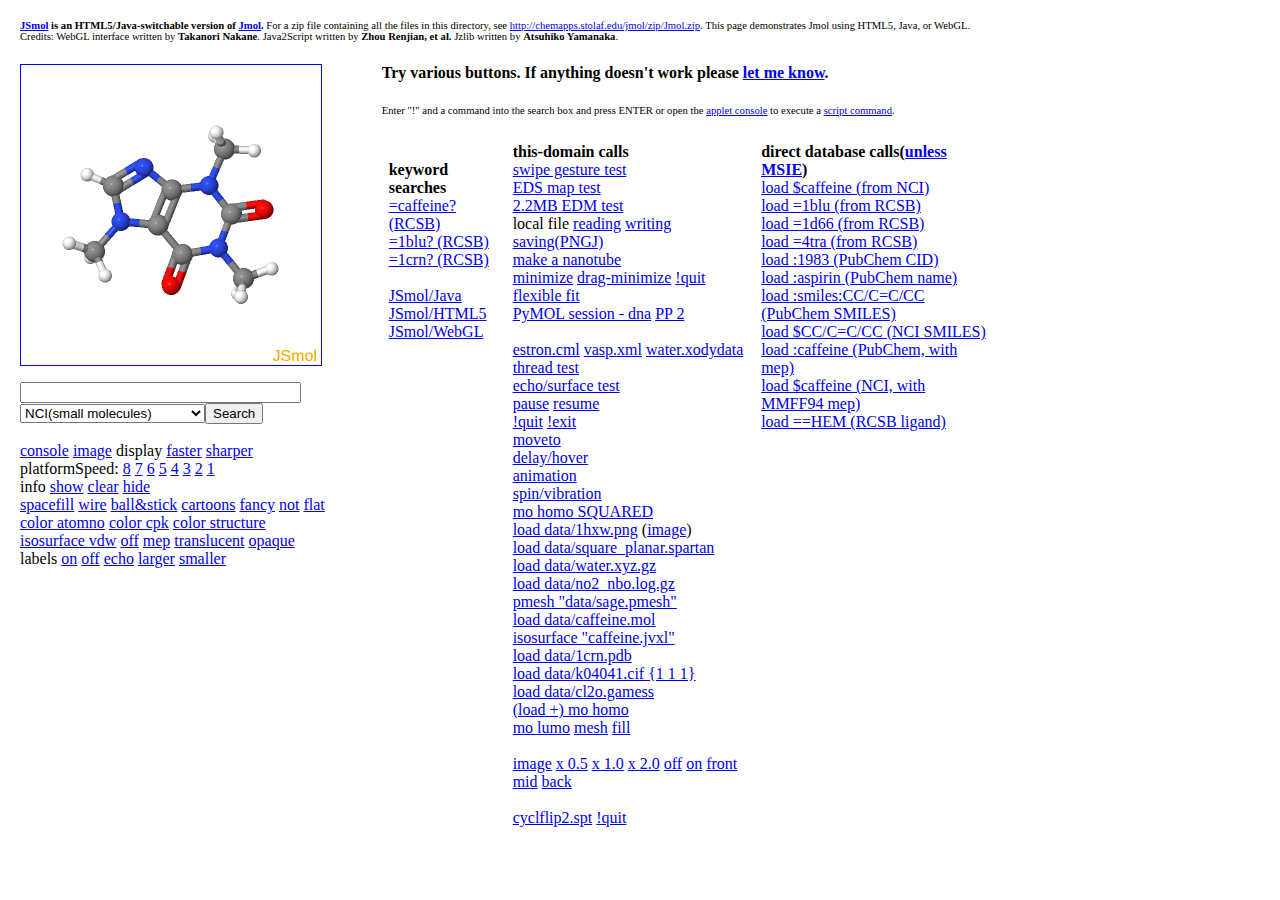
<file: js/jsmol/ja.htm>
<!DOCTYPE html>
<html>
<head>
<meta charset="utf-8">
<title>JSmol -- Jmol/HTML5 Demo</title>
<script type="text/javascript" src="JSmol.min.js"></script>

<script type="text/javascript">

Jmol._isAsync = true;

// last update 2/18/2014 2:10:06 PM

var jmolApplet0; // set up in HTML table, below

// logic is set by indicating order of USE -- default is HTML5 for this test page, though

var s = document.location.search;

// Developers: The _debugCode flag is checked in j2s/core/core.z.js, 
// and, if TRUE, skips loading the core methods, forcing those
// to be read from their individual directories. Set this
// true if you want to do some code debugging by inserting
// System.out.println, document.title, or alert commands
// anywhere in the Java or Jmol code.

Jmol._debugCode = (s.indexOf("debugcode") >= 0);

jmol_isReady = function(applet) {
	document.title = (applet._id + " - Jmol " + Jmol.___JmolVersion)
	Jmol._getElement(applet, "appletdiv").style.border="1px solid blue"
}		

var Info = {
	width: 300,
	height: 300,
	debug: false,
	color: "0xFFFFFF",
	addSelectionOptions: true,
	use: "HTML5",   // JAVA HTML5 WEBGL are all options
	j2sPath: "./j2s", // this needs to point to where the j2s directory is.
	jarPath: "./java",// this needs to point to where the java directory is.
	jarFile: "JmolAppletSigned.jar",
	isSigned: true,
	script: "set antialiasDisplay;load data/caffeine.mol",
	serverURL: "http://chemapps.stolaf.edu/jmol/jsmol/php/jsmol.php",
	readyFunction: jmol_isReady,
	disableJ2SLoadMonitor: true,
  disableInitialConsole: true,
  allowJavaScript: true
	//defaultModel: "$dopamine",
	//console: "none", // default will be jmolApplet0_infodiv, but you can designate another div here or "none"
}

$(document).ready(function() {
  $("#appdiv").html(Jmol.getAppletHtml("jmolApplet0", Info))
})
var lastPrompt=0;
</script>
</head>
<body>
<table width=1000 cellpadding=10>
<tr><td colspan=2 style="font-size:8pt">
<b><a href="http://jsmol.sourceforge.net">JSmol</a> is an HTML5/Java-switchable version of <a href="http://jmol.sourceforge.net">Jmol</a>.</b> For a zip file containing all the files in this directory, 
see <a href=http://chemapps.stolaf.edu/jmol/zip/Jmol.zip>http://chemapps.stolaf.edu/jmol/zip/Jmol.zip</a>. 

This page demonstrates Jmol using HTML5, Java, or WebGL.  
Credits:                           
WebGL interface written by <b>Takanori Nakane</b>. 
Java2Script written by <b>Zhou Renjian, et al.</b>
Jzlib written by <b>Atsuhiko Yamanaka</b>.
</td></tr>
<tr><td valign="top">
<div id="appdiv"></div>
<br>
<a href="javascript:Jmol.script(jmolApplet0,'console')">console</a>
<a href="javascript:Jmol.script(jmolApplet0,'write PNGJ jmol.png')">image</a>
display
<a href="javascript:Jmol.script(jmolApplet0,'set antialiasDisplay false')">faster</a>
<a href="javascript:Jmol.script(jmolApplet0,'set antialiasDisplay true')">sharper</a>
<br>
platformSpeed:
<a href="javascript:Jmol.script(jmolApplet0,'set platformSpeed 8')" title='all features'>8</a>
<a href="javascript:Jmol.script(jmolApplet0,'set platformSpeed 7')" title='no antialiasing'>7</a>
<a href="javascript:Jmol.script(jmolApplet0,'set platformSpeed 6')" title='no translucency'>6</a>
<a href="javascript:Jmol.script(jmolApplet0,'set platformSpeed 5')" title='surfaces dotted'>5</a>
<a href="javascript:Jmol.script(jmolApplet0,'set platformSpeed 4')" title='cartoons as trace'>4</a>
<a href="javascript:Jmol.script(jmolApplet0,'set platformSpeed 3')" title='geosurfaces as dots'>3</a>
<a href="javascript:Jmol.script(jmolApplet0,'set platformSpeed 2')" title='ellipsoids as dots'>2</a>
<a href="javascript:Jmol.script(jmolApplet0,'set platformSpeed 1')" title='wireframe only'>1</a>
<br>
info <a href="javascript:Jmol.showInfo(jmolApplet0, true)">show</a>
<a href="javascript:Jmol.clearConsole(jmolApplet0)">clear</a>
<a href="javascript:Jmol.showInfo(jmolApplet0, false)">hide</a>

<br><a href="javascript:Jmol.script(jmolApplet0,'select *;cartoons off;spacefill only')">spacefill</a>
<a href="javascript:Jmol.script(jmolApplet0,'select *;cartoons off;wireframe -0.1')">wire</a>
<a href="javascript:Jmol.script(jmolApplet0,'select *;cartoons off;spacefill 23%;wireframe 0.15')">ball&amp;stick</a>
<a href="javascript:Jmol.script(jmolApplet0,'select protein or nucleic;cartoons only')">cartoons</a>
<a href="javascript:Jmol.script(jmolApplet0,'set cartoonFancy true')">fancy</a>
<a href="javascript:Jmol.script(jmolApplet0,'set cartoonFancy false')">not</a>
<a href="javascript:Jmol.script(jmolApplet0,'set cartoonFancy false;set hermitelevel 0')">flat</a>

<br><a href="javascript:Jmol.script(jmolApplet0,'color property atomno')">color atomno</a>
<a href="javascript:Jmol.script(jmolApplet0,'color cpk')">color cpk</a>
<a href="javascript:Jmol.script(jmolApplet0,'color structure')">color structure</a>
<br>
<a href="javascript:Jmol.script(jmolApplet0,'select *;isosurface vdw')">isosurface vdw</a>
<a href="javascript:Jmol.script(jmolApplet0,'isosurface delete')">off</a>
<a href="javascript:Jmol.script(jmolApplet0,'if ({atomno < 10}.partialcharge == 0){calculate partialcharge};isosurface vdw map mep')">mep</a>
<a href="javascript:Jmol.script(jmolApplet0,'isosurface translucent')">translucent</a>
<a href="javascript:Jmol.script(jmolApplet0,'isosurface opaque')">opaque</a>


<br>
labels <a href="javascript:Jmol.script(jmolApplet0,'if (_fileType == &quot;Pdb&quot;){select *.CA;label %n%r}else{select *;label %a};select *;')">on</a>
<a href="javascript:Jmol.script(jmolApplet0,'select *;labels off')">off</a>
<a href="javascript:Jmol.script(jmolApplet0,'font echo 20 serif;fsize=20;set echo top center;echo echo test')">echo</a>
<a href="javascript:Jmol.script(jmolApplet0,'if (!fsize){fsize=20};fsize += 4;font echo @fsize serif;')">larger</a>
<a href="javascript:Jmol.script(jmolApplet0,'if (!fsize){fsize=20};fsize -= 4;if (fsize < 10){fsize = 10};font echo @fsize serif')">smaller</a>

</td><td valign=top>
<b>Try various buttons. If anything doesn't work please <a href=mailto:hansonr@stolaf.edu>let me know</a>.</b> 
<br /><br /> 

<span style="font-size:8pt">
Enter "!" and a command into the search box and press ENTER or open the <a href="javascript:Jmol.script(jmolApplet0,'console')">applet console</a> to execute a <a target=_blank href=http://chemapps.stolaf.edu/jmol/docs>script command</a>.
   </span>
<br /><br /> 
<table cellpadding=5><tr><td valign=top>
<br />

<b>keyword searches</b>
 <br />
 <a href="javascript:Jmol.search(jmolApplet0,'=caffeine?')">=caffeine? (RCSB)</a>
 <br />
 <a href="javascript:Jmol.search(jmolApplet0,'=1blu?')">=1blu? (RCSB)</a>
 <br />
 <a href="javascript:Jmol.search(jmolApplet0,'=1crn?')">=1crn? (RCSB)</a>
 <br /> 
 <br />  
 <a href=jsmol.htm?_USE=SIGNED>JSmol/Java</a>
 <br /> 
 <a href=jsmol.htm?_USE=HTML5>JSmol/HTML5</a> 
 <br /> 
 <a href=jsmolgl.htm>JSmol/WebGL</a> 
 <br /> 


</td><td valign=top>
	<b>this-domain calls</b>
<br />
 <a href="javascript:Jmol.script(jmolApplet0,'script spt/ext/bh/die.spt')">swipe gesture test</a>
<br />
 <a href="javascript:Jmol.script(jmolApplet0,'load =1blu; set echo top left;echo loading map file...;refresh;isosurface &quot;=1blu&quot; mesh nofill;echo;set zshade;set picking center;set zshadepower 5;wireframe -0.1; set pickcallback &quot;jmolScript: isosurface slab none slab within 5 @{pickedList[0]}&quot;')">EDS map test</a>
 <br />
 <a href="javascript:Jmol.script(jmolApplet0,'load data/1cbs.cif; set echo top left;echo loading map file...;refresh;isosurface downsample 2 cutoff 0.5 boundbox &quot;data/1cbs_2fofc.map&quot; mesh nofill;isosurface display within 2.0 {*};echo')">2.2MB EDM test</a>
<br />  
 local file <a href="javascript:Jmol.script(jmolApplet0,'load ?')">reading</a> <a href="javascript:Jmol.script(jmolApplet0,'write FILE ?')">writing</a>
  <a href="javascript:Jmol.script(jmolApplet0,'write PNGJ test.png')">saving(PNGJ)</a>
<br />
 <a href="javascript:Jmol.script(jmolApplet0,'!quit;script data/rabe.spt;')">make a nanotube</a>
<br />
 <a href="javascript:Jmol.script(jmolApplet0,'load data/c60af.mol;rotate x -60;delay 1;minimize')">minimize</a> 
 <a href="javascript:Jmol.script(jmolApplet0,'set modelkitmode;set picking dragMinimize')">drag-minimize</a>
 <a href="javascript:Jmol.script(jmolApplet0,'!quit;set modelkitmode false;set picking ident;')">!quit</a>
<br />
 <a href="javascript:Jmol.script(jmolApplet0,'script data/flexfit.spt')">flexible fit</a>
<br />
 <a href="javascript:Jmol.script(jmolApplet0,'load data/dna.pse')">PyMOL session - dna</a>
 <a href="javascript:Jmol.script(jmolApplet0,'load data/pp2.pse')">PP 2</a>
  <br />
  <br />
 <a href="javascript:Jmol.script(jmolApplet0,'load data/estron.cml;display molecule=1;moveto /* time, axisAngle */ 0.0 { -569 -266 778 170.22} /* zoom, translation */ 210.8 0.0 0.0 /* center, rotationRadius */ {1.612277686904762 3.7877332476190473 1.6109263519047616} 16.399569513870535 /* navigation center, translation, depth */ {0 0 0} 9.485930041021248 -20.361702729557265 0;')">estron.cml</a>
 <a href="javascript:Jmol.script(jmolApplet0,'load data/vasp.xml')">vasp.xml</a>
 <a href="javascript:Jmol.script(jmolApplet0,'load data/water.xodydata')">water.xodydata</a>
 <br />
 <a href="javascript:Jmol.script(jmolApplet0,'script data/test.spt;background black')">thread test</a>
 <br />
 <a href="javascript:Jmol.script(jmolApplet0,'set echo myecho [50 100%];echo working...;refresh;isosurface delete;isosurface sasurface 0;echo;')">echo/surface test</a>
 <br />
 <a href="javascript:Jmol.script(jmolApplet0,'pause')">pause</a>
 <a href="javascript:Jmol.script(jmolApplet0,'resume')">resume</a>
 <br />
 <a href="javascript:Jmol.script(jmolApplet0,'!quit')">!quit</a>
 <a href="javascript:Jmol.script(jmolApplet0,'!exit')">!exit</a>
 <br />
 <a href="javascript:Jmol.script(jmolApplet0,'load data/caffeine.mol;if (random() > 0.3){moveto 1 left}else if (random() > 0.7) {moveto 1 right} else {moveto 1 top};background black;delay 0.1;background white')">moveto</a>
 <br />
 <a href="javascript:Jmol.script(jmolApplet0,'load data/caffeine.mol;set echo top center;delay 1.0;echo caffeine;delay 1.0;set selectionhalos on;select _O;echo oxygen;delay 1.0;select _N;echo nitrogen;delay 1.0; select none;echo hover over an atom')">delay/hover</a>
 <br />
 <a href="javascript:Jmol.script(jmolApplet0,'var x=antialiasDisplay;load data/cyclohexaneFlip.jmol;antialiasdisplay = x;animation mode palindrome;animation on')">animation</a>
 <br />
 <a href="javascript:Jmol.script(jmolApplet0,'load data/c6h6.smol -3;rotate x 30;spin on;vibration on')">spin/vibration</a>
 <br />
 <a href="javascript:Jmol.script(jmolApplet0,'load data/co2.smol;mo homo SQUARED')">mo homo SQUARED</a>
 <br />
 <a href="javascript:Jmol.script(jmolApplet0,'load data/1hxw.png')">load data/1hxw.png</a> (<a target=_blank href=data/1hxw.png>image</a>)
 <br />
 <a href="javascript:Jmol.script(jmolApplet0,'load data/square_planar.spartan')">load data/square_planar.spartan</a>
 <br />
 <a href="javascript:Jmol.script(jmolApplet0,'load data/water.xyz.gz')">load data/water.xyz.gz</a>
 <br />
 <a href="javascript:Jmol.script(jmolApplet0,'load data/no2_nbo.log.gz')">load data/no2_nbo.log.gz</a>
 <br />
 <a href="javascript:Jmol.script(jmolApplet0,'zap;pmesh &quot;data/sage.pmesh&quot; fullylit;')">pmesh "data/sage.pmesh"</a>
 <br /> 
 <a href="javascript:Jmol.loadFile(jmolApplet0,'data/caffeine.mol')">load data/caffeine.mol</a>
 <br /> 
 <a href="javascript:Jmol.loadFile(jmolApplet0,'data/caffeine.mol',';isosurface &quot;data/caffeine.jvxl&quot;')">isosurface "caffeine.jvxl"</a>
 <br />
 <a href="javascript:Jmol.loadFile(jmolApplet0,'data/1crn.pdb',';if (_is2D) {set hermitelevel 0} else {set hermitelevel 6;set ribbonAspectRatio 4};cartoons only;color structure;')">load data/1crn.pdb</a>
 <br /> 
 <a href="javascript:Jmol.loadFile(jmolApplet0,'data/k04041.cif','load &quot;&quot; {1 1 1}')">load data/k04041.cif {1 1 1}</a>
 <br /> 
 <a href="javascript:Jmol.loadFile(jmolApplet0,'data/cl2o.gamess')">load data/cl2o.gamess</a>
 <br /> 
 <a href="javascript:Jmol.loadFile(jmolApplet0,'data/cl2o.gamess',';model 1.2;if (_is2D){mo mesh nofill} else {mo fill nomesh};mo homo')">(load +) mo homo</a>
 <br /> 
 <a href="javascript:Jmol.script(jmolApplet0,'model 1.2;mo fill nomesh;	mo lumo')">mo lumo</a>
 <a href="javascript:Jmol.script(jmolApplet0,'mo mesh nofill')">mesh</a>
 <a href="javascript:Jmol.script(jmolApplet0,'mo fill nomesh')">fill</a>
 <br />
 <br />
 <a href="javascript:Jmol.script(jmolApplet0,'set echo myimage [0 0];set echo myimage depth 50; set echo myimage image &quot;data/bob.png&quot;')">image</a>
 <a href="javascript:Jmol.script(jmolApplet0,'set echo myimage scale 0.5')">x 0.5</a>
 <a href="javascript:Jmol.script(jmolApplet0,'set echo myimage scale 1.0')">x 1.0</a>
 <a href="javascript:Jmol.script(jmolApplet0,'set echo myimage scale 2.0')">x 2.0</a>
 <a href="javascript:Jmol.script(jmolApplet0,'set echo myimage off')">off</a>         
 <a href="javascript:Jmol.script(jmolApplet0,'set echo myimage image &quot;data/bob.png&quot;;set echo myimage depth 50')">on</a>
 <a href="javascript:Jmol.script(jmolApplet0,'set echo myimage depth 100')">front</a>
 <a href="javascript:Jmol.script(jmolApplet0,'set echo myimage depth 50')">mid</a>
 <a href="javascript:Jmol.script(jmolApplet0,'set echo myimage depth 0')">back</a>
 <br />
 <br />
 <a href="javascript:Jmol.script(jmolApplet0,'script data/cyclflip2.spt')">cyclflip2.spt</a>
 <a href="javascript:Jmol.script(jmolApplet0,'!quit')">!quit</a>
 <br /> 
 <br /> 

 </td><td valign=top>
	<b>direct database calls(<a href="javascript:alert('MSIE cannot do synchronous cross-domain file transfer, so if you want to do that, you must put jsmol.php on your OWN server and point to it using Info.serverURL, which for this page is ' + Info.serverURL + '\nA text version of this php file is at http://chemapps.stolaf.edu/jmol/jsmol/php/jsmol.php.txt')">unless MSIE</a>)</b>
 <br />
 <a href="javascript:Jmol.loadFile(jmolApplet0,'$caffeine')">load $caffeine (from NCI)</a>
 <br /> 
 <a href="javascript:Jmol.loadFile(jmolApplet0,'=1blu',';display not water;select protein or nucleic;cartoons only;color structure;select *')">load =1blu (from RCSB)</a>
 <br /> 
 <a href="javascript:Jmol.loadFile(jmolApplet0,'=1d66',';display not water;select protein or nucleic;cartoons only;color structure;select *')">load =1d66 (from RCSB)</a>
 <br /> 
 <a href="javascript:Jmol.loadFile(jmolApplet0,'=4tra',';display not water;select protein or nucleic;cartoons only;color structure;select *')">load =4tra (from RCSB)</a>
 <br /> 
 <a href="javascript:Jmol.loadFile(jmolApplet0,':1983')">load :1983 (PubChem CID)</a>
 <br /> 
 <a href="javascript:Jmol.loadFile(jmolApplet0,':aspirin')">load :aspirin (PubChem name)</a>
 <br /> 
 <a href="javascript:Jmol.loadFile(jmolApplet0,':smiles:CC/C=C/CC')">load :smiles:CC/C=C/CC (PubChem SMILES)</a>
 <br />
 <a href="javascript:Jmol.loadFile(jmolApplet0,'$CC/C=C/CC')">load $CC/C=C/CC (NCI SMILES)</a>
 <br />
 <a href="javascript:Jmol.search(jmolApplet0,':caffeine',';isosurface vdw map mep translucent')">load :caffeine (PubChem, with mep)</a>
 <br /> 
 <a href="javascript:Jmol.search(jmolApplet0,'$caffeine',';moveto /* time, axisAngle */ 0.0 { -18 -17 1000 179.69} /* zoom, translation */  100.0 0.0 0.0  /* center, rotationRadius */ {-0.44874999999999954 0.18930000000000002 -0.06529999999999997} 5.536731293601459 /* navigation center, translation, depth */ {0 0 0} -4.041090898432742 -1.7041175988342825 0;calculate partialCharge;isosurface vdw map mep translucent')">load $caffeine (NCI, with MMFF94 mep)</a>
 <br /> 
 <a href="javascript:Jmol.loadFile(jmolApplet0,'==HEM')">load ==HEM (RCSB ligand)</a>

</td></tr></table>
</td>
</tr></table>
</body>
</html>
</file>
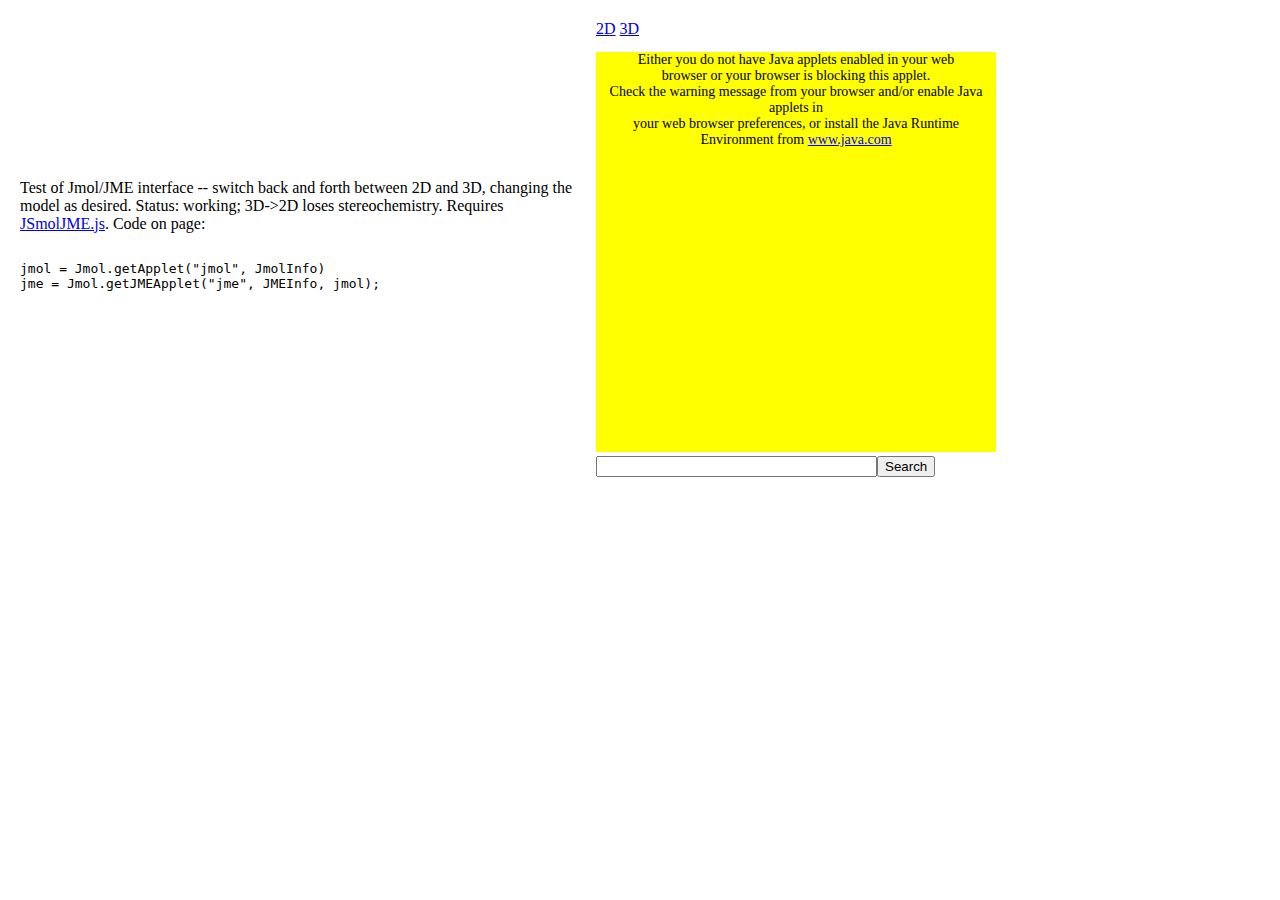
<file: js/jsmol/jmetest.htm>
<!DOCTYPE html>
<html>
<head>
<title>Jmol/JME Demo</title>
<meta charset="utf-8" />
<script type="text/javascript" src="JSmol.min.js"></script>
<script type="text/javascript" src="js/JSmolJME.js"></script>

<script type="text/javascript">

var jmol="jmol";
var jme = "jme";

var JmolInfo = {
	width: 400,
	height: 400,
	debug: false,
	color: "black",
	use: "JAVA",
  addSelectionOptions: true,
	serverURL: "http://chemapps.stolaf.edu/jmol/jsmol/php/jsmol.php",
	jarPath: "java",
	jarFile: "JmolAppletSigned.jar",
  j2sPath: "j2s",
	isSigned: true,
  defaultModel: "$morphine",
	script: ""
}

var JMEInfo = {     
	use: "JAVA",
	jarPath: "jme",
	jarFile: "JME.jar"
}

Jmol.setGrabberOptions([["$", "NCI"]])
        
</script>
</head>
<body>
<table width=1000 cellpadding=10>
<tr><td>
Test of Jmol/JME interface -- switch back and forth between 2D and 3D, changing the model as desired. Status: working; 3D->2D loses stereochemistry.
Requires <a href=../jsmol/js/JSmolJME.js>JSmolJME.js</a>. Code on page:
<pre>
<code>
jmol = Jmol.getApplet("jmol", JmolInfo)
jme = Jmol.getJMEApplet("jme", JMEInfo, jmol);
</code>
</pre>
</td>
<td>

<a href="javascript:Jmol.show2d(jmol, true)">2D</a>
<a href="javascript:Jmol.show2d(jmol, false)">3D</a>
<br>
<script>


jmol = Jmol.getApplet(jmol, JmolInfo)
jme = Jmol.getJMEApplet(jme, JMEInfo, jmol);
</script>

</td>
</tr></table>
</body>
</html>
</file>
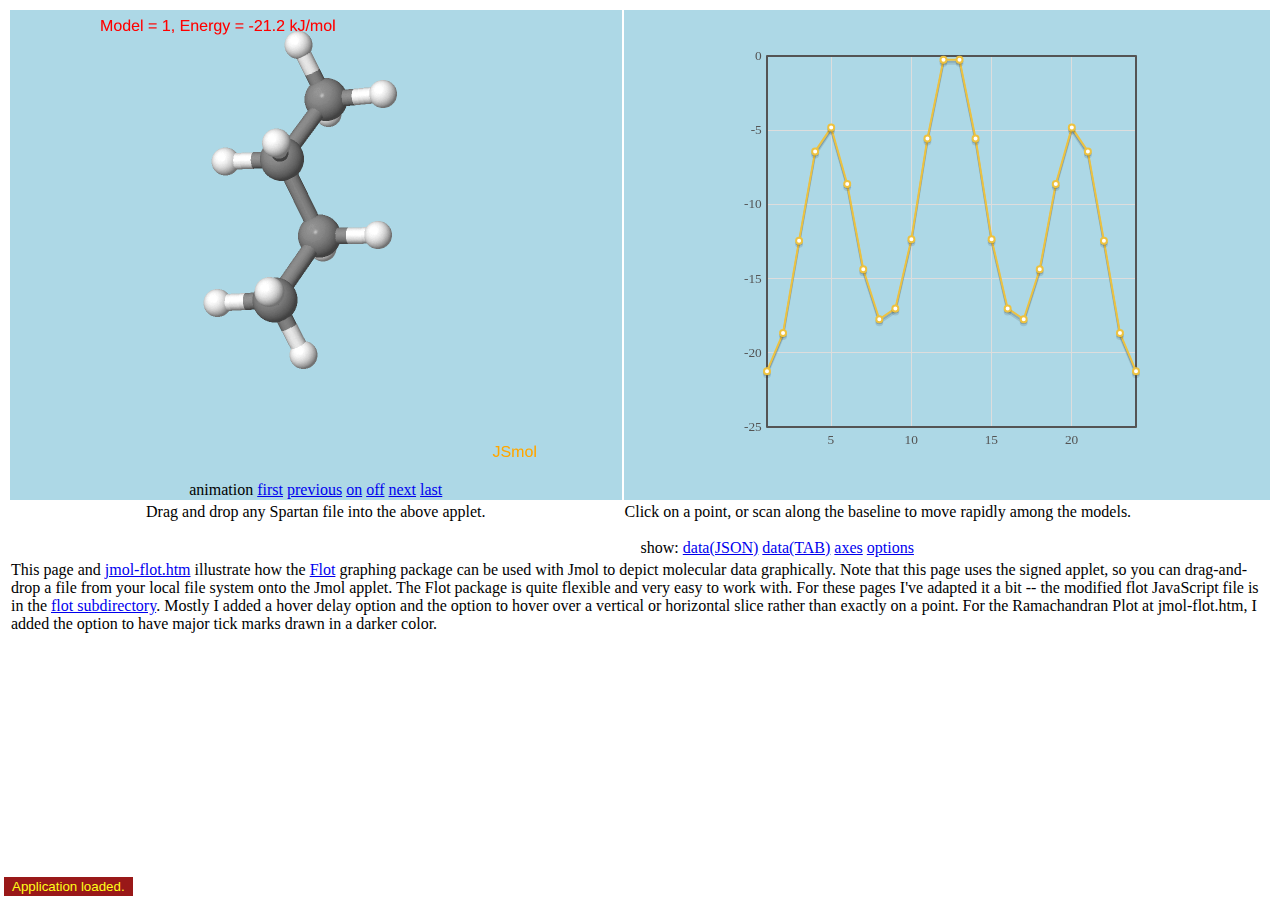
<file: js/jsmol/jmol-flot-energy.htm>
<html>
<head>
<!--

jmol-flot.htm
Bob Hanson hansonr@stolaf.edu
5:52 AM 5/12/2009

BH 1/20/2014 1:16:57 PM adding "0+" to generate numbers in JavaScript

This demonstration illustrates how Jquery Flot can be use with Jmol.

page HTML:


left: 
	imagediv  (usually empty, for printing, not absolutely required)
	appletdiv (for Jmol)
right:
      	graphdiv contains two divs: plottitle and plotarea

-->

<style>
@media print {
	.noprint {display:none}
	.printonly {display:block}
}
@media screen {
	.noprint {display:block}
	.printonly {display:none}
}
</style>
<script type="text/javascript" src="JSmol.min.js"></script>
<script type="text/javascript" src="js/Jmol2.js"></script>
<script type="text/javascript" src="flot/jquery.flot2.js"></script>


<script type="text/javascript">

function roundoff(x,ndec){
	//round x to ndec decimal places (+) fixed; (-) floating
	if(x==0)return 0
	if(ndec==0)return Math.round(x)
	var neg=(x<0?"-":"")
	var xs=Math.abs(x)+""
	var i=(xs.indexOf("E") & xs.indexOf("e"))
	if(ndec<0 && i<0){
		var xs=roundoff(Math.abs(x)*1e-100,-ndec)
		var i=(xs.indexOf("E") & xs.indexOf("e"))
		var e=(eval(xs.substring(i+1,xs.length))+100)
		return neg+xs.substring(0,i)+(e!=0?"E"+e:"")
	}
	if (i>0) {
		var s=roundoff(xs.substring(0,i),Math.abs(ndec)-1)+"E"+xs.substring(i+1,xs.length)
		return neg+s
	}
	i=xs.indexOf(".")
	if (i<0) {
		xs=xs+"."
		i=xs.indexOf(".")
	}
	xs=xs+"000000000"
	var s="."+xs.substring(i+1+ndec,xs.length)
	xs=xs.substring(0,i)+xs.substring(i+1,i+1+ndec)
	var add1=(xs.charAt(0)=="0")
	if(add1)xs="1"+xs
	xs=eval(xs)+Math.round(eval(s))+""
	if(add1)xs=xs.substring(1,xs.length)
	xs=xs.substring(0,xs.length-ndec)+"."+xs.substring(xs.length-ndec,xs.length)
	if(xs.substring(0,1)==".")xs="0"+xs
	return neg+xs
}

//Jmol._debugCode=true

modelFile = (document.location.search + "model=").split("model=")[1].split("&")[0]
if (!modelFile)modelFile = "data/n-butane_M0001.jxyz; frame ALIGN {C8};moveto /* time, axisAngle */ 1.0 { -955 -237 -176 110.47} /* zoom, translation */  100.0 0.0 0.0  /* center, rotationRadius */ {-0.06835014 4.9948692E-5 0.015650034} 3.9922192 /* navigation center, translation, depth */ {0.0 0.0 0.0} 0.75183785 0.06514825 50.0;"
var appletPrintable = (navigator.appName != "Netscape") // Sorry, I don't know how to check for this

// code that fakes an applet print by creating an image in its place! :)

function setImage() {
	if (appletPrintable)return
	var image = jmolGetPropertyAsString("image")
	var html = '<img src="data:image/jpeg;base64,'+image+'" />'
	document.getElementById("imagediv").innerHTML = html
}


function doPrintAll() {
	setImage()
	window.print()
}


$(function () {

	// jQUery document ready function -- replaces body onLoad

	if (!appletPrintable)$("#appletdiv").addClass("noprint") 

})

var theplot = null  // global, mostly for testing.


	//jQuery Flot methods added by BH specifically for Jmol:

	//	thePlot.setData()
//		thePlot.getOptions()
//		thePlot.getTarget()
//		thePlot.setOptions()
//		thePlot.setAxes()
//		thePlot.setTarget()
//		theplot = $.replot(theplot)

	//


// all the methods from here on are callbacks 


// Jmol loadStructCallback -- plotEnergies() -- does the plotting
// Flot plotClickCallback  -- from clicking on a point on the graph
// Flot plotHoverCallback  -- you guessed it!
// Jmol animFrameCallback  -- doHighlight() -- highlights that point



var data = []

function plotEnergies(a,b,c,d,e) {
if (c == "zapped")return
//alert([a,b,c,d,e])

	// loadStructCallback -- does the plotting
	
	// Just get the data and run the Flot $.plot method


	// This is just a trick to allow printing

	setImage()

	data = []
	var A = []
	var nplots = 1
        Info = jmolGetPropertyAsArray("auxiliaryInfo.models");  
	var modelCount = Info.length	

	// Gather the data we want for each model.

	//   Note that Flot allows additional element data other than just x and y -- we use this in the callback.
	//   We build an array: [x,y,modelnumber,label].

	for (var i = 0; i < modelCount; i++) {
		var modelnumber = 0 + Info[i].modelNumber
		var name = Info[i].name
		var Properties = Info[i].modelProperties
		var energy = (Properties && Properties.Energy ? parseFloat(Properties.Energy)
			: Info[i].energy ? parseFloat(Info[i].energy) 
			: parseFloat(name.substring((name.toLowerCase() + " kj").split("kj")[0].lastIndexOf("=") + 1))); //parse the name to pull out the energy
		var label = (Properties && Properties.Constraint ? Properties.Constraint : 'Model = ' + modelnumber) 
			+ ', Energy = ' + roundoff(energy,1) + ' kJ/mol'
		A.push([i+1,0 + energy,modelnumber,label])
	}


	// add that data to the array

	data.push(A)

	// select flot options:

	// Note that hoverMode, hoverDelay, and hoverDelayDefault are not in the original Flot package.



	var options = {
		lines: { show: true },
		points: { show: true, color:"#FF0000" },
		selection: { mode: (nplots == 1 ? "x" : "xy"), hoverMode: (nplots == 1 ? "x" : "xy") },
		grid: { hoverable: true, clickable: true, hoverDelay: 10, hoverDelayDefault: 10 }
        }

	// draw the plot

	theplot = $.plot($("#plotarea"), data, options)



	// globals for callback

	previousPoint = null
	item0 = {datapoint:A[0]}

	$("#plotarea").unbind("plothover plotclick", null)
	$("#plotarea").bind("plothover", plotHoverCallback)
	$("#plotarea").bind("plotclick", plotClickCallback)

	// execute an initial plotClickCallback:


	setTimeout('plotClickCallback(null,null,item0);iamready=true;jmolScript("animation mode palindrome 1 1;animation on")',100)


	
}

var iamready = false

function doHighlight(app, modelIndex) {
	if (!iamready)return
	theplot.unhighlight(0,-1)

  modelIndex = 0 + modelIndex // required for JavaScript

	theplot.highlight(0, modelIndex)
	var label = data[0][modelIndex][3]
        setTimeout('jmolScript("set echo top left;echo ' + label+'")',100)
}

var item0
var previousPoint = null

function plotClickCallback(event, pos, item) {
	// We're getting back  Flot "event" that returns the [x,y,modelIndex,label] point clicked.

	if (!item)return
	var model = item.datapoint[2]
	var label = item.datapoint[3]
	var script = ' model 1.'+model+';font echo 16; set echo top left;echo ' + label

	// It's important to use jmolScriptWait here, otherwise Jmol 
	// will impose a 100 ms wait of its own in processing the script queue.

	jmolScriptWait(script)
}

function plotHoverCallback(event, pos, item) {

	// for hover, we set the "tooltip" div -- 

	// $("#xxxx") is a jQuery wrapper for a div. $("#xxxx")[0] is the div itself

	if (item) {
		if (previousPoint != item.datapoint) {
			$("#tooltip").remove()
			previousPoint = item.datapoint	
			var y = roundoff(item.datapoint[1],1)
			var model = item.datapoint[2]
			var label = "&nbsp;&nbsp;Model "+ model + ", Energy = " + y +" kJ/mol)"
			showTooltip(item.pageX, item.pageY + 10, label, pos)
		}

		if (pos.canvasY > 350)plotClickCallback(event, pos, item)
	} else {
		$("#tooltip").remove()
		previousPoint = null
	}
}

function showTooltip(x, y, contents, pos) {

	// from the plot hover callback -- create the tooltip div and set its content and style

	if (pos.canvasY > 340) y += (340 - pos.canvasY)
	$('<div id="tooltip">' + contents + '</div>').css( {
		position: 'absolute',
		display: 'none',
		top: y + 5,
		left: x + 5,
		border: '1px solid #fdd',
		padding: '2px',
		'background-color': '#fee',
		opacity: 0.80
		}).appendTo("body").fadeIn(200);
}


</script>
</head>
<body>


<table><tr><td bgcolor=lightblue align=center>
<div id="imagediv" class="printonly"></div>
<div id="appletdiv" style="width:450;height:470;text-align:center">
<script type="text/javascript">

  Jmol.Info.j2sPath = "j2s"
  
	jmolInitialize("java","JmolAppletSigned0.jar")
	jmolSetAppletColor("lightblue");
	jmolApplet(450, "set antialiasDisplay;set loadStructCallback 'plotEnergies';set animFrameCallback 'doHighlight'; load " + modelFile);

</script>
</div>
animation
 <a href='javascript:jmolScript("model first")'>first</a> 
 <a href='javascript:jmolScript("model prev")'>previous</a> 
 <a href='javascript:jmolScript("animation mode palindrome 1 1;animation play")'>on</a> 
 <a href='javascript:jmolScript("animation off")'>off</a> 
 <a href='javascript:jmolScript("model next")'>next</a> 
 <a href='javascript:jmolScript("model last")'>last</a> 
<br />
</td>
<td bgcolor=lightblue align=center>
<table><tr><td width=40></td><td>
<div id="graphdiv" style="width:450;height:450;background-color:lightblue">
 <div id="plottitle"></div>
 <br>
 <div id="plotarea" style="width:400px;height:400px;background-color:lightblue"></div>
</div>
</td></tr></table>
</td>
</tr>
<tr><td align=center valign=top>
<span class="noprint">
Drag and drop any Spartan file into the above applet.
</span>
</td>
<td valign=top>
<span class="noprint">
Click on a point, or scan along the baseline to move rapidly among the models.
<br /><br />
&nbsp;&nbsp;&nbsp;&nbsp;show: 
<a href="javascript:showJSON(theplot.getData())">data(JSON)</a>
<a href="javascript:showTabbed(theplot.getData(),'data')">data(TAB)</a>
<a href="javascript:showJSON(theplot.getAxes())">axes</a>
<a href="javascript:showJSON(theplot.getOptions())">options</a>

</span>
</td>
</tr>
<tr><td colspan=2>
This page and <a href=jmol-flot.htm>jmol-flot.htm</a> illustrate how the <a href=http://code.google.com/p/flot/>Flot</a> graphing package can be used with Jmol to depict molecular data graphically. Note that this page uses the signed applet, so you can drag-and-drop a file from your local file system onto the Jmol applet. The Flot package is quite flexible and very easy to work with. For these pages I've adapted it a bit -- the modified flot JavaScript file is in the <a href=flot>flot subdirectory</a>. Mostly I added a hover delay option and the option to hover over a vertical or horizontal slice rather than exactly on a point. For the Ramachandran Plot at jmol-flot.htm, I added the option to have major tick marks drawn in a darker color. 

</td></tr></table>

</body>
</html>
</file>
<file: css/trirand/ui.jqgrid.css>
/*Grid*/
.ui-jqgrid {position: relative;-moz-box-sizing: content-box; -webkit-box-sizing: content-box; box-sizing: content-box;}
.ui-jqgrid .ui-jqgrid-view {position: relative;left:0; top: 0; padding: 0; font-size:11px;}
/* caption*/
.ui-jqgrid .ui-jqgrid-titlebar {height:19px; padding: .3em .2em .2em .3em; position: relative; font-size: 12px; border-left: 0 none;border-right: 0 none; border-top: 0 none;}
.ui-jqgrid .ui-jqgrid-caption {text-align: left;}
.ui-jqgrid .ui-jqgrid-title { margin: .1em 0 .2em; }
.ui-jqgrid .ui-jqgrid-titlebar-close { position: absolute;top: 50%; width: 19px; margin: -10px 0 0 0; padding: 1px; height:18px; cursor:pointer;}
.ui-jqgrid .ui-jqgrid-titlebar-close span { display: block; margin: 1px; }
.ui-jqgrid .ui-jqgrid-titlebar-close:hover { padding: 0; }
/* header*/
.ui-jqgrid .ui-jqgrid-hdiv {position: relative; margin: 0;padding: 0; overflow: hidden; border-left: 0 none !important; border-top : 0 none !important; border-right : 0 none !important;}
.ui-jqgrid .ui-jqgrid-hbox {float: left; padding-right: 20px;}
.ui-jqgrid .ui-jqgrid-htable {table-layout:fixed;margin:0;border-collapse: separate;}
.ui-jqgrid .ui-jqgrid-htable th { height: 27px; padding: 0 2px 0 2px;}
.ui-jqgrid .ui-jqgrid-htable th div {overflow: hidden; position:relative; height:auto;margin: .1em 0em;}
.ui-th-column, .ui-jqgrid .ui-jqgrid-htable th.ui-th-column {overflow: hidden;white-space: nowrap;text-align:center;border-top : 0 none;border-bottom : 0 none;}
.ui-th-column-header, .ui-jqgrid .ui-jqgrid-htable th.ui-th-column-header {overflow: hidden;white-space: nowrap;text-align:center;border-top : 0 none; height: 26px;}
.ui-th-ltr, .ui-jqgrid .ui-jqgrid-htable th.ui-th-ltr {border-left : 0 none;}
.ui-th-rtl, .ui-jqgrid .ui-jqgrid-htable th.ui-th-rtl {border-right : 0 none;}
.ui-first-th-ltr {border-right: 1px solid; }
.ui-first-th-rtl {border-left: 1px solid; }
.ui-jqgrid .ui-th-div-ie {white-space: nowrap; zoom :1; height:17px;}
.ui-jqgrid .ui-jqgrid-resize {height:20px !important;position: relative; cursor :e-resize;display: inline;overflow: hidden;}
.ui-jqgrid .ui-grid-ico-sort {overflow:hidden;position:absolute;display:inline; cursor: pointer !important;}
.ui-jqgrid .ui-icon-asc {margin-top:-3px; height:12px;}
.ui-jqgrid .ui-icon-desc {margin-top:3px;height:12px;}
.ui-jqgrid .ui-i-asc {margin-top:0;height:16px;}
.ui-jqgrid .ui-i-desc {margin-top:0;margin-left:13px;height:16px;}
.ui-jqgrid .ui-jqgrid-sortable {cursor:pointer;}
.ui-jqgrid tr.ui-search-toolbar th { }
.ui-jqgrid .ui-search-table td.ui-search-clear { width:25px;}
.ui-jqgrid tr.ui-search-toolbar td > input { padding-right: 0px;}
.ui-jqgrid tr.ui-search-toolbar select {}
/* body */ 
.ui-jqgrid .ui-jqgrid-bdiv {position: relative; margin: 0; padding:0; overflow: auto; text-align:left;}
.ui-jqgrid .ui-jqgrid-btable {table-layout:fixed; margin:0; outline-style: none; border-collapse: separate;}
.ui-jqgrid tr.jqgrow { outline-style: none; }
.ui-jqgrid tr.jqgroup { outline-style: none; }
.ui-jqgrid tr.jqgrow td {font-weight: normal; overflow: hidden; white-space: pre; height: 23px;padding: 1px 2px 1px 2px;border-bottom-width: 1px; border-bottom-color: inherit; border-bottom-style: solid;}
.ui-jqgrid tr.jqgfirstrow td {padding: 0 2px 0 2px;border-right-width: 1px; border-right-style: solid;}
.ui-jqgrid tr.jqgroup td {font-weight: normal; overflow: hidden; white-space: pre; height: 22px;padding: 0 2px 0 2px;border-bottom-width: 1px; border-bottom-color: inherit; border-bottom-style: solid;}
.ui-jqgrid tr.jqfoot td {font-weight: bold; overflow: hidden; white-space: pre; height: 22px;padding: 0 2px 0 2px;border-bottom-width: 1px; border-bottom-color: inherit; border-bottom-style: solid;}
.ui-jqgrid tr.ui-row-ltr td {text-align:left;border-right-width: 1px; border-right-color: inherit; border-right-style: solid;}
.ui-jqgrid tr.ui-row-rtl td {text-align:right;border-left-width: 1px; border-left-color: inherit; border-left-style: solid;}
.ui-jqgrid td.jqgrid-rownum { padding: 0 2px 0 2px; margin: 0; border: 0 none;}
.ui-jqgrid .ui-jqgrid-resize-mark { width:2px; left:0; background-color:#777; cursor: e-resize; cursor: col-resize; position:absolute; top:0; height:100px; overflow:hidden; display:none; border:0 none; z-index: 99999;}
/* footer */
.ui-jqgrid .ui-jqgrid-sdiv {position: relative; margin: 0;padding: 0; overflow: hidden; border-left: 0 none !important; border-top : 0 none !important; border-right : 0 none !important;}
.ui-jqgrid .ui-jqgrid-ftable {table-layout:fixed; margin-bottom:0;border-collapse: separate;}
.ui-jqgrid tr.footrow td {font-weight: bold; overflow: hidden; white-space:nowrap; height: 20px;padding: 0 2px 0 2px;border-top-width: 1px; border-top-color: inherit; border-top-style: solid;border-bottom-width: 1px; border-bottom-color: inherit; border-bottom-style: solid;}
.ui-jqgrid tr.footrow-ltr td {text-align:left;border-right-width: 1px; border-right-color: inherit; border-right-style: solid;}
.ui-jqgrid tr.footrow-rtl td {text-align:right;border-left-width: 1px; border-left-color: inherit; border-left-style: solid;}
/* Pager*/
.ui-jqgrid .ui-jqgrid-pager { border-left: 0 none !important;border-right: 0 none !important; border-bottom: 0 none !important; border-top: 0 none; margin: 0 !important; padding: 0 !important; position: relative; height: auto; min-height: 28px; white-space: nowrap;overflow: hidden;font-size:11px;}
.ui-jqgrid .ui-jqgrid-toppager .ui-pager-control, .ui-jqgrid .ui-jqgrid-pager .ui-pager-control {position: relative;border-left: 0;border-bottom: 0;border-top: 0; height: 28px;}
.ui-jqgrid .ui-pg-table {position: relative; padding: 1px 0; width:auto; margin: 0;}
.ui-jqgrid .ui-pg-table td {font-weight:normal; vertical-align:middle; padding:0px 1px;}
.ui-jqgrid .ui-pg-button  { height:auto}
.ui-jqgrid .ui-pg-button span { display: block; margin: 2px; float:left;}
.ui-jqgrid .ui-pg-button:hover { padding: 0; }
.ui-jqgrid .ui-state-disabled:hover {padding:1px;}
.ui-jqgrid .ui-pg-input,.ui-jqgrid .ui-jqgrid-toppager .ui-pg-input { height:14px;width: auto;font-size:.9em; margin:0;line-height: inherit;border: none; padding: 3px 2px}
.ui-jqgrid .ui-pg-selbox, .ui-jqgrid .ui-jqgrid-toppager .ui-pg-selbox {font-size:.9em; line-height:inherit; display:block; height:19px; margin: 0; padding: 3px 0px; border:none;}
.ui-jqgrid .ui-separator {height: 18px; border-left: 1px solid #ccc ; border-right: 1px solid #ccc ; margin: 1px; float: right;}
.ui-jqgrid .ui-paging-info {font-weight: normal;height:auto; margin-top:3px;margin-right:4px;display: inline;}
.ui-jqgrid .ui-jqgrid-pager .ui-pg-div {padding:1px 0;float:left;position:relative; line-height: 20px;}
.ui-jqgrid .ui-jqgrid-pager .ui-pg-button { cursor:pointer; }
.ui-jqgrid .ui-jqgrid-pager .ui-pg-div  span.ui-icon {float:left;margin: 2px; width:18px;}
.ui-jqgrid td input, .ui-jqgrid td select, .ui-jqgrid td textarea { margin: 0;}
.ui-jqgrid td textarea {width:auto;height:auto;}
.ui-jqgrid .ui-jqgrid-toppager {border-left: 0 none !important;border-right: 0 none !important; border-top: 0 none !important; margin: 0 !important; padding: 0 !important; position: relative; height: 25px !important;white-space: nowrap;overflow: hidden;}
.ui-jqgrid .ui-jqgrid-toppager .ui-pg-div {padding:1px 0;float:left;position:relative; line-height: 20px;}
.ui-jqgrid .ui-jqgrid-toppager .ui-pg-button { cursor:pointer; }
.ui-jqgrid .ui-jqgrid-toppager .ui-pg-div  span.ui-icon {float:left;margin: 2px; width:18px;}
/*subgrid*/
.ui-jqgrid .ui-jqgrid-btable .ui-sgcollapsed span {display: block;}
.ui-jqgrid .ui-subgrid {margin:0;padding:0; width:100%;}
.ui-jqgrid .ui-subgrid table {table-layout: fixed;}
.ui-jqgrid .ui-subgrid tr.ui-subtblcell td {height:18px;border-right-width: 1px; border-right-color: inherit; border-right-style: solid;border-bottom-width: 1px; border-bottom-color: inherit; border-bottom-style: solid;}
.ui-jqgrid .ui-subgrid td.subgrid-data {border-top:  0 none !important;}
.ui-jqgrid .ui-subgrid td.subgrid-cell {border-width: 0 0 1px 0;}
.ui-jqgrid .ui-th-subgrid {height:20px;}
/* loading */
.ui-jqgrid .loading {position: absolute; top: 45%;left: 45%;width: auto;z-index:101;padding: 6px; margin: 5px;text-align: center;font-weight: bold;display: none;border-width: 2px !important; font-size:11px;}
.ui-jqgrid .jqgrid-overlay {display:none;z-index:100;}
/* IE * html .jqgrid-overlay {width: expression(this.parentNode.offsetWidth+'px');height: expression(this.parentNode.offsetHeight+'px');} */
* .jqgrid-overlay iframe {position:absolute;top:0;left:0;z-index:-1;}
/* IE width: expression(this.parentNode.offsetWidth+'px');height: expression(this.parentNode.offsetHeight+'px');}*/
/* end loading div */
/* toolbar */
.ui-jqgrid .ui-userdata {border-left: 0 none;    border-right: 0 none;	height : 21px;overflow: hidden;	}
/*Modal Window */
.ui-jqdialog { font-size:11px !important; }
.ui-jqdialog { display: none; width: 300px; position: absolute; padding: .2em; font-size:11px; overflow:visible;}
.ui-jqdialog .ui-jqdialog-titlebar { padding: .3em .2em; position: relative; height:20px;}
.ui-jqdialog .ui-jqdialog-title { margin: .3em 0 .2em; } 
.ui-jqdialog .ui-jqdialog-titlebar-close { position: absolute;  top: 50%; width: 19px; margin: -10px 0 0 0; padding: 1px; height: 18px; cursor:pointer;}

.ui-jqdialog .ui-jqdialog-titlebar-close span { display: block; margin: 1px; }
.ui-jqdialog .ui-jqdialog-titlebar-close:hover, .ui-jqdialog .ui-jqdialog-titlebar-close:focus { padding: 0; }
.ui-jqdialog-content, .ui-jqdialog .ui-jqdialog-content { border: 0; padding: .3em .2em; background: none; height:auto;}
.ui-jqdialog .ui-jqconfirm {padding: .4em 1em; border-width:3px;position:absolute;bottom:10px;right:10px;overflow:visible;display:none;height:80px;width:220px;text-align:center;}
.ui-jqdialog>.ui-resizable-se { bottom: -3px; right: -3px}
.ui-jqgrid>.ui-resizable-se { bottom: -3px; right: -3px }
/* end Modal window*/
/* Form edit */
.ui-jqdialog-content .FormGrid {margin: 0;}
.ui-jqdialog-content .EditTable { width: 100%; margin-bottom:0;}
.ui-jqdialog-content .DelTable { width: 100%; margin-bottom:0;}
.EditTable td input, .EditTable td select, .EditTable td textarea {margin: 0;}
.EditTable td textarea { width:auto; height:auto;}
.ui-jqdialog-content td.EditButton {text-align: right;border-top: 0 none;border-left: 0 none;border-right: 0 none; padding-bottom:5px; padding-top:5px;}
.ui-jqdialog-content td.navButton {text-align: center; border-left: 0 none;border-top: 0 none;border-right: 0 none; padding-bottom:5px; padding-top:5px;}
.ui-jqdialog-content input.FormElement {padding: .5em .3em; margin-bottom: 3px}
.ui-jqdialog-content select.FormElement {padding:.3em; margin-bottom: 3px;}
.ui-jqdialog-content .data-line {padding-top:.1em;border: 0 none;}

.ui-jqdialog-content .CaptionTD {vertical-align: middle;border: 0 none; padding: 2px;white-space: nowrap;}
.ui-jqdialog-content .DataTD {padding: 2px; border: 0 none; vertical-align: top;}
.ui-jqdialog-content .form-view-data {white-space:pre}
.fm-button { height: 18px; display: inline-block; margin:2px 4px 0 0; padding: .6em .5em .2em .5em; text-decoration:none !important; cursor:pointer; position: relative; text-align: center; zoom: 1; }
.fm-button-icon-left { padding-left: 1.9em; }
.fm-button-icon-right { padding-right: 1.9em; }
.fm-button-icon-left .ui-icon { right: auto; left: .2em; margin-left: 0; position: absolute; top: 50%; margin-top: -8px; }
.fm-button-icon-right .ui-icon { left: auto; right: .2em; margin-left: 0; position: absolute; top: 50%; margin-top: -8px;}
#nData, #pData { float: left; margin:3px;padding: 0; width: 15px; }
/* End Eorm edit */
/*.ui-jqgrid .edit-cell {}*/
.ui-jqgrid .selected-row, div.ui-jqgrid .selected-row td {font-style : normal;border-left: 0 none;}
/* inline edit actions button*/
.ui-inline-del.ui-state-hover span, .ui-inline-edit.ui-state-hover span,
.ui-inline-save.ui-state-hover span, .ui-inline-cancel.ui-state-hover span {
    margin: -1px;
}
/* Tree Grid */
.ui-jqgrid .tree-wrap {float: left; position: relative;height: 18px;white-space: nowrap;overflow: hidden;}
.ui-jqgrid .tree-minus {position: absolute; height: 18px; width: 18px; overflow: hidden;}
.ui-jqgrid .tree-plus {position: absolute;	height: 18px; width: 18px;	overflow: hidden;}
.ui-jqgrid .tree-leaf {position: absolute;	height: 18px; width: 18px;overflow: hidden;}
.ui-jqgrid .treeclick {cursor: pointer;}
/* moda dialog */
* iframe.jqm {position:absolute;top:0;left:0;z-index:-1;}
/*	 width: expression(this.parentNode.offsetWidth+'px');height: expression(this.parentNode.offsetHeight+'px');}*/
.ui-jqgrid-dnd tr td {border-right-width: 1px; border-right-color: inherit; border-right-style: solid; height:20px}
/* RTL Support */
.ui-jqgrid .ui-jqgrid-caption-rtl {text-align: right;}
.ui-jqgrid .ui-jqgrid-hbox-rtl {float: right; padding-left: 20px;}
.ui-jqgrid .ui-jqgrid-resize-ltr {float: right;margin: -2px -2px -2px 0;}
.ui-jqgrid .ui-jqgrid-resize-rtl {float: left;margin: -2px 0 -1px -3px;}
.ui-jqgrid .ui-sort-rtl {left:0;}
.ui-jqgrid .tree-wrap-ltr {float: left;}
.ui-jqgrid .tree-wrap-rtl {float: right;}
.ui-jqgrid .ui-ellipsis {-moz-text-overflow:ellipsis;text-overflow:ellipsis;}

/* Toolbar Search Menu */
.ui-search-menu { position: absolute; padding: 2px 5px;}
.ui-search-menu.ui-menu .ui-menu-item { list-style-image: none; padding-right: 0; padding-left: 0; }
.ui-search-menu.ui-menu .ui-menu-item a { display: block; }
.ui-search-menu.ui-menu .ui-menu-item a.g-menu-item:hover { margin: -1px; font-weight: normal; }
.ui-jqgrid .ui-search-table { padding: 0; border: 0 none; height:20px; width:100%;}
.ui-jqgrid .ui-search-table .ui-search-oper { width:20px; }
a.g-menu-item, a.soptclass, a.clearsearchclass { cursor: pointer; } 
.ui-jqgrid .ui-jqgrid-view input,
.ui-jqgrid .ui-jqgrid-view select,
.ui-jqgrid .ui-jqgrid-view textarea,
.ui-jqgrid .ui-jqgrid-view button {
    font-size: 11px
}
.ui-jqgrid .ui-scroll-popup {width: 95px;}
.ui-search-table select,
.ui-search-table input 
{
	padding: 4px 3px;
}
</file>
<file: css/phylodoc.css>
body{
	font-family: 'Roboto', sans-serif;
	font-size: 16px;
  font-weight: 400;
	max-width:none;
  padding-bottom: 20px;
  height: 100%;
}

h1{
	line-height: 53pt;
    font-weight: 300;
	font-size:2.8em;
	text-shadow:none;
}

.container p{
  line-height:20pt;
}
h1.pageheader{font-size:3.5em;border-bottom:1px solid #CCC;text-shadow:-1px 1px #eee,1px 1px #aaa}
.light{font-weight:100;}
p.question{font-size:18pt;font-weight:100;line-height:22pt}
p.question:before{display:inline-block;font-size:30pt;color:#CCC;content:'* ';font-weight:300;vertical-align:top;margin-right:.5em}
p.answer{padding: 5px 80px;line-height:18pt;text-align:left}
.download-button {
  display: block;
}
@media (min-width: 768px) {
  .download-button {
      float: right;
      margin-top: -60px;
  }
}

.btn-custom {
  background-color: #fff;
  background-repeat: repeat-x;
  border-color: #4c2b68 #4c2b68 hsl(273, 41%, 21%);
  color: #4c2b68 !important;
  -webkit-font-smoothing: antialiased;
}
.btn-custom:hover {
  border-color: #4c2b68 #4c2b68 hsl(273, 41%, 21%);
  -webkit-font-smoothing: antialiased;
  outline: none;
  box-shadow: 0 0 5px #9f72c4;
}
h2{
    font-size:2.0em;
    text-shadow:none;
    font-weight: 400;
}
h3{
    font-size:1.8em;
    font-weight: 300;
    text-shadow:none;
    line-height: 1.8em;
    border-bottom: 1px solid #eee;
}
}
h4{
    font-size:1.3em;
    text-shadow:none
}
p{
	margin: 20px 0px;
}
pre {
    line-height: 1.8em;
}
.navbar {
    margin: 0px;
  background-color: hsl(281, 33%, 8%) !important;
  background-repeat: repeat-x;
  filter: progid:DXImageTransform.Microsoft.gradient(startColorstr="#3e254a", endColorstr="#160d1b");
  background-image: -khtml-gradient(linear, left top, left bottom, from(#3e254a), to(#160d1b));
  background-image: -moz-linear-gradient(top, #3e254a, #160d1b);
  background-image: -ms-linear-gradient(top, #3e254a, #160d1b);
  background-image: -webkit-gradient(linear, left top, left bottom, color-stop(0%, #3e254a), color-stop(100%, #160d1b));
  background-image: -webkit-linear-gradient(top, #3e254a, #160d1b);
  background-image: -o-linear-gradient(top, #3e254a, #160d1b);
  background-image: linear-gradient(#3e254a, #160d1b);
  border-color: #160d1b #160d1b hsl(281, 33%, 4.5%);
  color: #fff !important;
  text-shadow: 0 -1px 0 rgba(0, 0, 0, 0.23);
  -webkit-font-smoothing: antialiased;
}
.navbar-inverse .navbar-brand {
  color: #faf7ff;
}
.navbar-default .navbar-brand:hover {
  color: #faf7ff;
}
#accordion_menu {
    padding: 20px 0px 0 5px;
    max-height: 400px;
}
ul {
    list-style: none;
    margin: 0px;
    padding-left: 0px;
    margin-left: 0px;
}
ul ul a{
    font-size: 0.9em;
}
ul a:hover{
}
ul.circle {
    padding-left: 10px;
    padding-bottom: 10px;
    margin-left: 10px;
}
#accordion_menu ul {
    list-style: none;
    padding: 0px;
}
#accordion_menu ul li {
    cursor: pointer;
    font-size: 16px;
    margin: 8px 0px;
    color: #777;
}
#accordion_menu ul li a:hover {
    color: #444;
    text-decoration: none;
}
#accordion_menu .active{
    color: #444;
    padding-right: 12px;
    text-decoration: none;
    background-image:url('../img/arrows.gif');
    background-repeat: no-repeat;
    background-position: right 6px;
}

#fork{
    z-index:999999;
    float: right;
    position: absolute;
    right: 0;
    border: 0;
}
.stick {
    position:fixed !important;
    top:0px !important;
    right: 0px;
}
#overview iframe{
    width: 100%;
    height: 600px;
    border: none;
}
.submenu {
    display: none;
}
.submenu li:hover {
    color: #444 !important;
}

dl {
    font-weight: 400;
    font-size: 0.9em;
    background: #f6f6f6;
    border: 1px solid #ddd;
    border-radius: 5px;
    margin: 5px 0px;
}
dl dt{
    padding: 4px 0px;
    font-weight: 400;
    color: #017D98;
}
dl dd {
    padding: 4px 0px;
}

dl.arguments {
    font-size: 0.90em;
    background: #f7f7fb;
}
dl.arguments dt{
    padding: 10px 0px 0 5px;
    color: #3f007d;
    font-weight: 400;
}
dl.arguments dt:after{display:inline-block;content:': ';}
dl.arguments dd{
    padding: 5px 5px 5px 20px;
    border-bottom: 10px solid #fff;
    font-weight: 400;
}
table.properties td:first-child{
    color: #54278f;
    min-width: 150px;
}
table.properties tr:first-child{
    background: #efedf5;
}
table.properties th {
    font-weight: 400;
    font-size: 1em;
    color: #3f007d;
}

table.properties {
    font-size: 0.95em;
}
#pc-buttons button{
    margin: 10px 0px;
}
a.gotop{
    float: right;
    font-size: 0.7em;
    padding: 2px 5px;
    line-height: 14px;
    margin: 35px 0px;
    border: 1px solid #ddd;
    text-decoration: none;
}
.gotop:hover {
    background: #dadaeb;
}
#phylocanvas {
    height: 500px;
    width: 100%;
}
.cs_description {
    font-size: 0.9em;
}
.showExample {
    cursor: pointer;
}
.footer {
  position: fixed;
  z-index: 1;
  bottom: 0;
  width: 100%;
  line-height: 20px;
  font-weight: 400;
  font-size: 0.7em;
  background-color: #ddd;
  border-top: 1px solid #bbb;
}
.footer p {
  margin: 0px 10px;
  text-align: center;
  letter-spacing: 1px;
}
</file>
